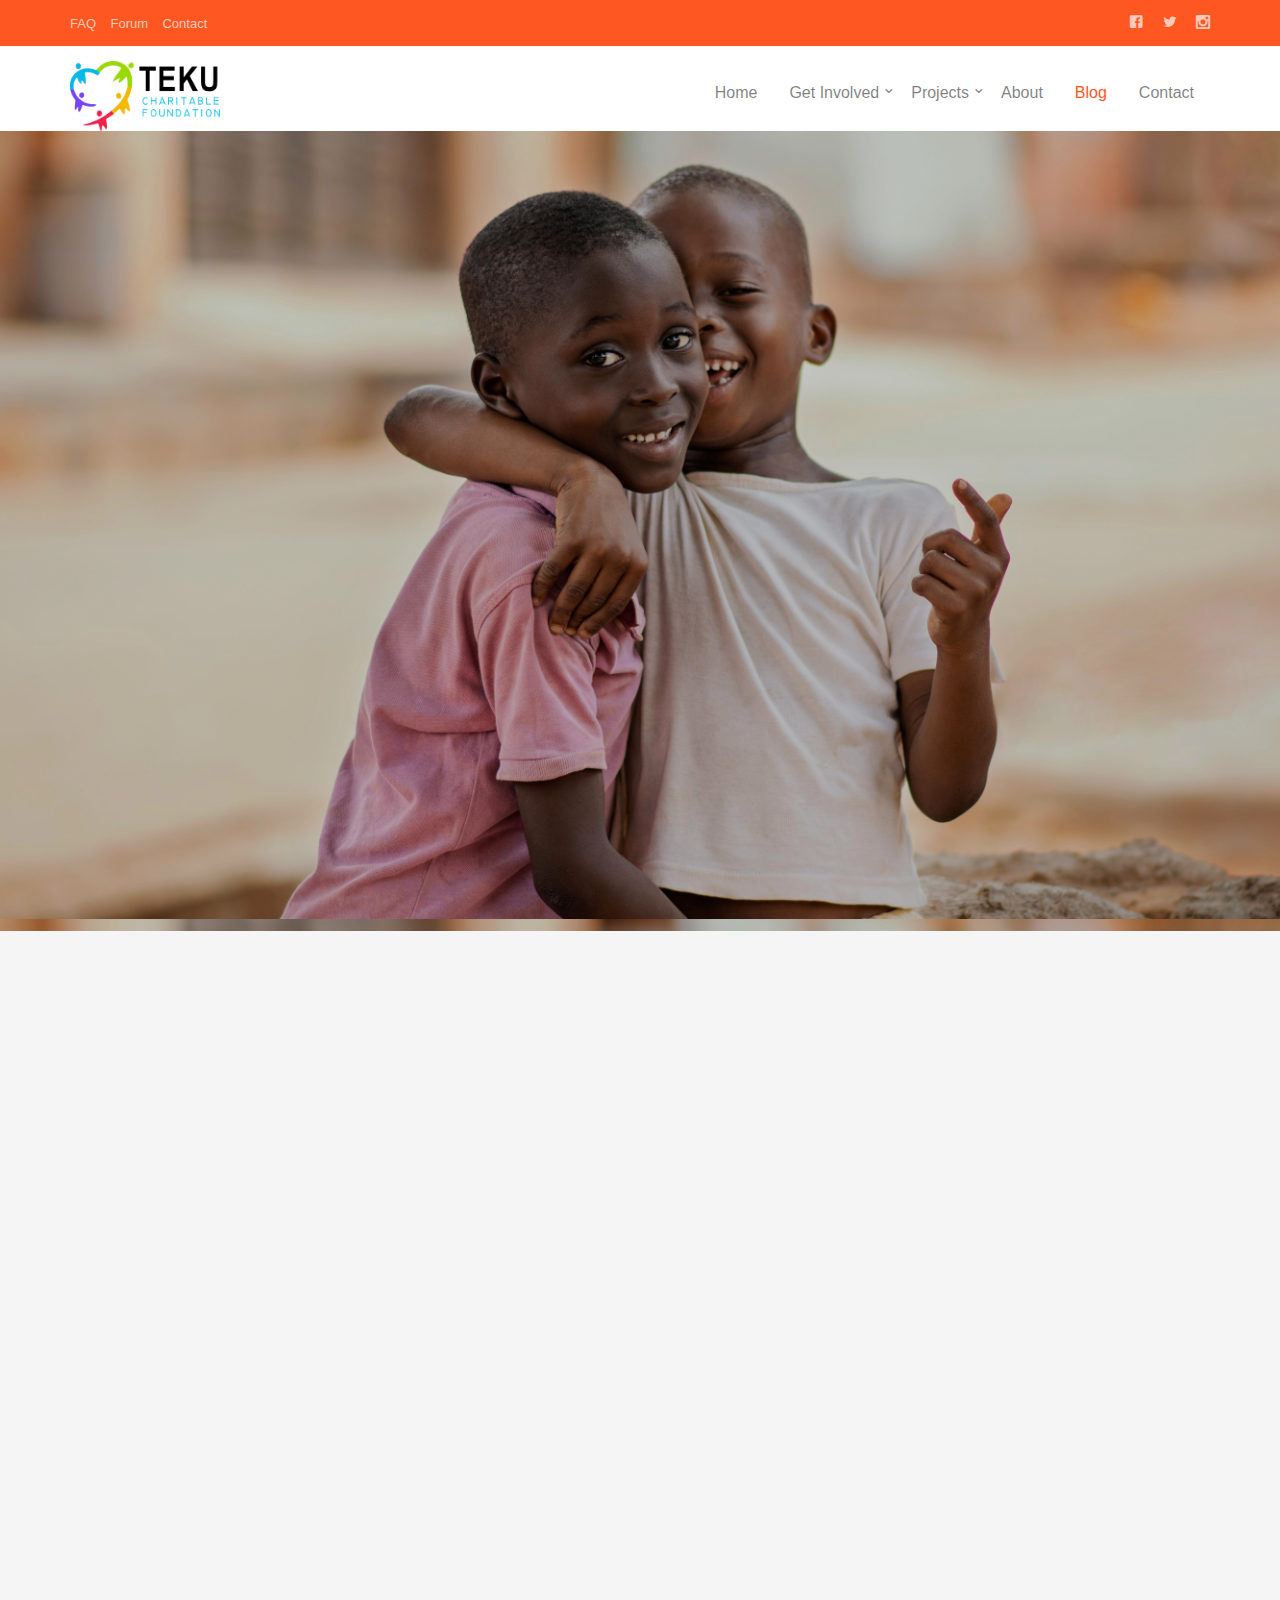
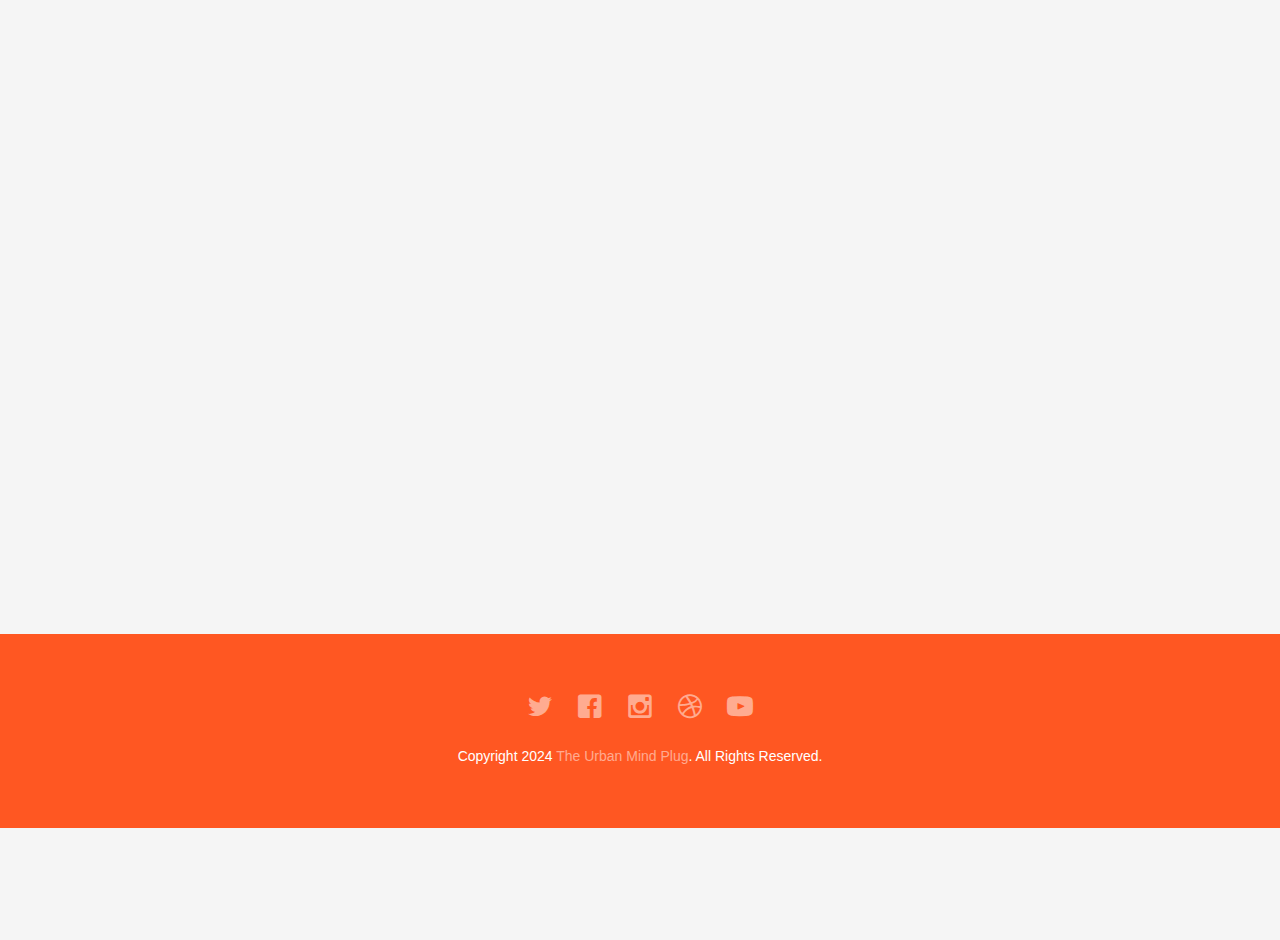
<file: blog.html>
<!DOCTYPE html>
<!--[if lt IE 7]>      <html class="no-js lt-ie9 lt-ie8 lt-ie7"> <![endif]-->
<!--[if IE 7]>         <html class="no-js lt-ie9 lt-ie8"> <![endif]-->
<!--[if IE 8]>         <html class="no-js lt-ie9"> <![endif]-->
<!--[if gt IE 8]><!--> <html class="no-js"> <!--<![endif]-->
	<head>
	<meta charset="utf-8">
	<meta http-equiv="X-UA-Compatible" content="IE=edge">
	<title>Teku Charitable Foundation</title>
	<meta name="viewport" content="width=device-width, initial-scale=1">
	<meta name="description" content="Free HTML5 Template by FREEHTML5.CO" />
	<meta name="keywords" content="free html5, free template, free bootstrap, html5, css3, mobile first, responsive" />
	<meta name="author" content="FREEHTML5.CO" />

  <!-- 
	//////////////////////////////////////////////////////

	FREE HTML5 TEMPLATE 
	DESIGNED & DEVELOPED by FREEHTML5.CO
		
	Website: 		http://freehtml5.co/
	Email: 			info@freehtml5.co
	Twitter: 		http://twitter.com/fh5co
	Facebook: 		https://www.facebook.com/fh5co

	//////////////////////////////////////////////////////
	 -->

  	<!-- Facebook and Twitter integration -->
	<meta property="og:title" content=""/>
	<meta property="og:image" content=""/>
	<meta property="og:url" content=""/>
	<meta property="og:site_name" content=""/>
	<meta property="og:description" content=""/>
	<meta name="twitter:title" content="" />
	<meta name="twitter:image" content="" />
	<meta name="twitter:url" content="" />
	<meta name="twitter:card" content="" />

	<!-- Place favicon.ico and apple-touch-icon.png in the root directory -->
	<link rel="shortcut icon" href="favicon.ico">

	<!-- <link href='https://fonts.googleapis.com/css?family=Open+Sans:400,700,300' rel='stylesheet' type='text/css'> -->
	
	<!-- Animate.css -->
	<link rel="stylesheet" href="css/animate.css">
	<!-- Icomoon Icon Fonts-->
	<link rel="stylesheet" href="css/icomoon.css">
	<!-- Bootstrap  -->
	<link rel="stylesheet" href="css/bootstrap.css">
	<!-- Superfish -->
	<link rel="stylesheet" href="css/superfish.css">

	<link rel="stylesheet" href="css/style.css">


	<!-- Modernizr JS -->
	<script src="js/modernizr-2.6.2.min.js"></script>
	<!-- FOR IE9 below -->
	<!--[if lt IE 9]>
	<script src="js/respond.min.js"></script>
	<![endif]-->

	</head>
	<body>
		<div id="fh5co-wrapper">
		<div id="fh5co-page">
		<div class="header-top">
			<div class="container">
				<div class="row">
					<div class="col-md-6 col-sm-6 text-left fh5co-link">
						<a href="#">FAQ</a>
						<a href="#">Forum</a>
						<a href="#">Contact</a>
					</div>
					<div class="col-md-6 col-sm-6 text-right fh5co-social">
						<a href="#" class="grow"><i class="icon-facebook2"></i></a>
						<a href="#" class="grow"><i class="icon-twitter2"></i></a>
						<a href="#" class="grow"><i class="icon-instagram2"></i></a>
					</div>
				</div>
			</div>
		</div>
		<header id="fh5co-header-section" class="sticky-banner">
			<div class="container">
				<div class="nav-header">
					<a href="#" class="js-fh5co-nav-toggle fh5co-nav-toggle dark"><i></i></a>
					<a href="index.html"></a><img id="fh5co-logo" src="./images/teku.png"></a>
					<!-- START #fh5co-menu-wrap -->
					<nav id="fh5co-menu-wrap" role="navigation">
						<ul class="sf-menu" id="fh5co-primary-menu">
							<li>
								<a href="index.html">Home</a>
							</li>
							<li>
								<a href="#" class="fh5co-sub-ddown">Get Involved</a>
								<ul class="fh5co-sub-menu">
									<li><a href="#">Donate</a></li>
									<li><a href="#">Fundraise</a></li>
									<li><a href="#">Campaign</a></li>
									<li><a href="#">Philantrophy</a></li>
									<li><a href="#">Volunteer</a></li>
								</ul>
							</li>
							<li>
								<a href="#" class="fh5co-sub-ddown">Projects</a>
								 <ul class="fh5co-sub-menu">
								 	<li><a href="#">Water World</a></li>
								 	<li><a href="#">Cloth Giving</a></li>
								 	<li><a href="#">Medical Mission</a></li>
								</ul>
							</li>
							<li><a href="about.html">About</a></li>
							<li class="active"><a href="blog.html">Blog</a></li>
							<li><a href="contact.html">Contact</a></li>
						</ul>
					</nav>
				</div>
			</div>
		</header>
		
		

		<div class="fh5co-hero">
			<div class="fh5co-overlay"></div>
			<div class="fh5co-cover text-center" data-stellar-background-ratio="0.5" style="background-image: url(images/cover_bg_1.jpg);">
				<div class="desc animate-box">
					<h2>Our <strong>Blog &amp; News</strong></h2>
					<!-- <span>HandCrafted by <a href="http://frehtml5.co/" target="_blank" class="fh5co-site-name">FreeHTML5.co</a></span> -->
					<span><a class="btn btn-primary btn-lg" href="#">Donate Now</a></span>
				</div>
			</div>

		</div>
		
		<div id="fh5co-blog-section" class="fh5co-section-gray">
			<div class="container">
				<div class="row">
					<div class="col-md-8 col-md-offset-2 text-center heading-section animate-box">
						<h3>Read. Learn. Share</h3>
						<p>Lorem ipsum dolor sit amet, consectetur adipisicing elit. Velit est facilis maiores, perspiciatis accusamus asperiores sint consequuntur debitis.</p>
					</div>
				</div>
			</div>
			<div class="container">
				<div class="row row-bottom-padded-md">
					<div class="col-lg-4 col-md-4 col-sm-6">
						<div class="fh5co-blog animate-box">
							<a href="#"><img class="img-responsive" src="images/cover_bg_1.jpg" alt=""></a>
							<div class="blog-text">
								<div class="prod-title">
									<h3><a href=""#>Rising Above: Empowering Young Boys to Shun Social Vices</a></h3>
									<span class="posted_by">Dec. 20th</span>
									<span class="comment"><a href="">15<i class="icon-bubble2"></i></a></span>
									<p>Introduction
	
										As young boys navigate the challenges of growing up, they are constantly bombarded with negative influences that can shape their choices and define their future. Social vices like drug abuse, gang violence, and reckless behavior can seem appealing, but they lead to a path of destruction. It's time to empower our young boys to rise above these vices and become the leaders of tomorrow.
										
										The Dangers of Social Vices</p>
									<p><a onclick="javascript:ShowHide('HiddenDiv')">Read more</a></p>
<div class="mid" id="HiddenDiv" style="display: none;">
    <align="right"> 	
	Social vices may seem harmless at first, but they can quickly spiral out of control, leading to addiction, legal troubles, and even death. They can also damage relationships, ruin reputations, and destroy potential.
	
	The Power of Choice
	
	You have the power to choose your path. You can decide to surround yourself with positive influences, pursue your passions, and cultivate healthy habits. You can choose to be a leader, a role model, and a force for good.
	
	Rising Above
	
	So, how can you rise above social vices?
	
	- Seek mentorship from positive role models
	- Engage in sports, hobbies, or creative pursuits
	- Surround yourself with supportive friends and family
	- Focus on education and personal growth
	- Practice self-care and mindfulness
	
	Conclusion
	
	You are the future leaders, innovators, and game-changers. Don't let social vices hold you back. Rise above, make positive choices, and unlock your full potential. Remember, you have the power to shape your destiny and create a brighter tomorrow.
	
	Let's work together to create a generation of young boys who will change the world for the better!</div>
								</div>
							</div> 
						</div>
					</div>
					<div class="col-lg-4 col-md-4 col-sm-6">
						<div class="fh5co-blog animate-box">
							<a href="#"><img class="img-responsive" src="images/cover_bg_1.jpg" alt=""></a>
							<div class="blog-text">
								<div class="prod-title">
									<h3><a href=""#>Raising the Girl Child: Empowering a Brighter Future</a></h3>
									<span class="posted_by">Dec. 20th</span>
									<span class="comment"><a href="">21<i class="icon-bubble2"></i></a></span>
									<p>Introduction
		
										Raising the girl child is a vital aspect of building a more equitable and just society. Girls are the future mothers, leaders, innovators, and change-makers of the world. However, in many parts of the globe, girls still face significant barriers to reaching their full potential. This article explores the importance of raising the girl child and provides practical tips for parents, caregivers,</p>
									<p><a onclick="javascript:ShowHidee('HiddenDivv')">Read more</a></p>
<div class="mid" id="HiddenDivv" style="display: none;">
    <align="right"> and communities to support their growth and empowerment.
		
		The Importance of Raising the Girl Child
		
		1. Breaking Gender Stereotypes: Raising girls to challenge traditional gender roles and stereotypes helps create a more inclusive and diverse world.<br/>
		2. Education and Economic Empowerment: Educated girls are more likely to secure better jobs, earn higher incomes, and contribute to their communities' economic growth.<br/>
		3. Health and Well-being: Girls who receive proper healthcare and nutrition are more likely to lead healthy and productive lives.<br/>
		4. Leadership and Decision-Making: Empowering girls to take on leadership roles helps create a more balanced and representative society.<br/>
		<br/>
		Practical Tips for Raising the Girl Child
		<br/>
		1. Encourage Education: Support girls' education and provide access to quality learning resources.<br/>
		2. Foster Self-Confidence: Help girls develop self-esteem and self-worth through positive reinforcement and encouragement.<br/>
		3. Promote Health and Nutrition: Ensure girls receive proper healthcare, nutrition, and hygiene education.<br/>
		4. Challenge Gender Stereotypes: Engage girls in activities that challenge traditional gender roles and promote diversity.<br/>
		5. Provide Mentorship: Pair girls with positive role models and mentors who can guide and inspire them.<br/>
		6. Create Safe Spaces: Establish safe and supportive environments where girls can express themselves freely.<br/>
		
		Conclusion
		
		Raising the girl child requires a collective effort from parents, caregivers, communities, and societies as a whole. By empowering girls and providing them with the tools and support they need, we can create a brighter, more equitable future for all. Let us work together to break down barriers and unleash the full potential of the girl child.</div>
								</div>
							</div> 
						</div>
					</div>
					<!-- <div class="col-lg-4 col-md-4 col-sm-6">
						<div class="fh5co-blog animate-box">
							<a href="#"><img class="img-responsive" src="images/cover_bg_2.jpg" alt=""></a>
							<div class="blog-text">
								<div class="prod-title">
									<h3><a href=""#>Medical Mission in Southern Kenya</a></h3>
									<span class="posted_by">Sep. 15th</span>
									<span class="comment"><a href="">21<i class="icon-bubble2"></i></a></span>
									<p>Far far away, behind the word mountains, far from the countries Vokalia and Consonantia, there live the blind texts.</p>
									<p><a href="#">Learn More...</a></p>
								</div>
							</div> 
						</div>
					</div>
					<div class="clearfix visible-sm-block"></div>
					<div class="col-lg-4 col-md-4 col-sm-6">
						<div class="fh5co-blog animate-box">
							<a href="#"><img class="img-responsive" src="images/cover_bg_3.jpg" alt=""></a>
							<div class="blog-text">
								<div class="prod-title">
									<h3><a href=""#>Medical Mission in Southern Kenya</a></h3>
									<span class="posted_by">Sep. 15th</span>
									<span class="comment"><a href="">21<i class="icon-bubble2"></i></a></span>
									<p>Far far away, behind the word mountains, far from the countries Vokalia and Consonantia, there live the blind texts.</p>
									<p><a href="#">Learn More...</a></p>
								</div>
							</div> 
						</div>
					</div>
					<div class="clearfix visible-md-block"></div>
					<div class="col-lg-4 col-md-4 col-sm-6">
						<div class="fh5co-blog animate-box">
							<a href="#"><img class="img-responsive" src="images/cover_bg_1.jpg" alt=""></a>
							<div class="blog-text">
								<div class="prod-title">
									<h3><a href=""#>Medical Mission in Southern Kenya</a></h3>
									<span class="posted_by">Sep. 15th</span>
									<span class="comment"><a href="">21<i class="icon-bubble2"></i></a></span>
									<p>Far far away, behind the word mountains, far from the countries Vokalia and Consonantia, there live the blind texts.</p>
									<p><a href="#">Learn More...</a></p>
								</div>
							</div> 
						</div>
					</div>
					<div class="clearfix visible-sm-block"></div>
					<div class="col-lg-4 col-md-4 col-sm-6">
						<div class="fh5co-blog animate-box">
							<a href="#"><img class="img-responsive" src="images/cover_bg_2.jpg" alt=""></a>
							<div class="blog-text">
								<div class="prod-title">
									<h3><a href=""#>Medical Mission in Southern Kenya</a></h3>
									<span class="posted_by">Sep. 15th</span>
									<span class="comment"><a href="">21<i class="icon-bubble2"></i></a></span>
									<p>Far far away, behind the word mountains, far from the countries Vokalia and Consonantia, there live the blind texts.</p>
									<p><a href="#">Learn More...</a></p>
								</div>
							</div> 
						</div>
					</div>
					<div class="col-lg-4 col-md-4 col-sm-6">
						<div class="fh5co-blog animate-box">
							<a href="#"><img class="img-responsive" src="images/cover_bg_3.jpg" alt=""></a>
							<div class="blog-text">
								<div class="prod-title">
									<h3><a href=""#>Medical Mission in Southern Kenya</a></h3>
									<span class="posted_by">Sep. 15th</span>
									<span class="comment"><a href="">21<i class="icon-bubble2"></i></a></span>
									<p>Far far away, behind the word mountains, far from the countries Vokalia and Consonantia, there live the blind texts.</p>
									<p><a href="#">Learn More...</a></p>
								</div>
							</div> 
						</div>
					</div>
					<div class="clearfix visible-sm-block"></div>
					<div class="col-lg-4 col-md-4 col-sm-6">
						<div class="fh5co-blog animate-box">
							<a href="#"><img class="img-responsive" src="images/cover_bg_1.jpg" alt=""></a>
							<div class="blog-text">
								<div class="prod-title">
									<h3><a href=""#>Medical Mission in Southern Kenya</a></h3>
									<span class="posted_by">Sep. 15th</span>
									<span class="comment"><a href="">21<i class="icon-bubble2"></i></a></span>
									<p>Far far away, behind the word mountains, far from the countries Vokalia and Consonantia, there live the blind texts.</p>
									<p><a href="#">Learn More...</a></p>
								</div>
							</div> 
						</div>
					</div>
					<div class="clearfix visible-md-block"></div>
					<div class="col-lg-4 col-md-4 col-sm-6">
						<div class="fh5co-blog animate-box">
							<a href="#"><img class="img-responsive" src="images/cover_bg_2.jpg" alt=""></a>
							<div class="blog-text">
								<div class="prod-title">
									<h3><a href=""#>Medical Mission in Southern Kenya</a></h3>
									<span class="posted_by">Sep. 15th</span>
									<span class="comment"><a href="">21<i class="icon-bubble2"></i></a></span>
									<p>Far far away, behind the word mountains, far from the countries Vokalia and Consonantia, there live the blind texts.</p>
									<p><a href="#">Learn More...</a></p>
								</div>
							</div> 
						</div>
					</div>
					<div class="clearfix visible-sm-block"></div>
					<div class="col-lg-4 col-md-4 col-sm-6">
						<div class="fh5co-blog animate-box">
							<a href="#"><img class="img-responsive" src="images/cover_bg_3.jpg" alt=""></a>
							<div class="blog-text">
								<div class="prod-title">
									<h3><a href=""#>Medical Mission in Southern Kenya</a></h3>
									<span class="posted_by">Sep. 15th</span>
									<span class="comment"><a href="">21<i class="icon-bubble2"></i></a></span>
									<p>Far far away, behind the word mountains, far from the countries Vokalia and Consonantia, there live the blind texts.</p>
									<p><a href="#">Learn More...</a></p>
								</div>
							</div> 
						</div>
					</div>
				</div> -->

				<div class="row">
					<div class="col-md-4 col-md-offset-4 text-center animate-box">
						<a href="#" class="btn btn-primary btn-lg">Our Blog</a>
					</div>
				</div>

			</div>
		</div>
		<!-- fh5co-blog-section -->

		
		<footer>
			<div id="footer">
				<div class="container">
					<div class="row">
						<div class="col-md-6 col-md-offset-3 text-center">
							<p class="fh5co-social-icons">
								<a href="#"><i class="icon-twitter2"></i></a>
								<a href="#"><i class="icon-facebook2"></i></a>
								<a href="#"><i class="icon-instagram"></i></a>
								<a href="#"><i class="icon-dribbble2"></i></a>
								<a href="#"><i class="icon-youtube"></i></a>
							</p>
							<p>Copyright 2024 <a href="#">The Urban Mind Plug</a>. All Rights Reserved. </p>
						</div>
					</div>
				</div>
			</div>
		</footer>
	

	</div>
	<!-- END fh5co-page -->

	</div>
	<!-- END fh5co-wrapper -->

	<!-- jQuery -->


	<script src="js/jquery.min.js"></script>
	<!-- jQuery Easing -->
	<script src="js/jquery.easing.1.3.js"></script>
	<!-- Bootstrap -->
	<script src="js/bootstrap.min.js"></script>
	<!-- Waypoints -->
	<script src="js/jquery.waypoints.min.js"></script>
	<script src="js/sticky.js"></script>

	<!-- Stellar -->
	<script src="js/jquery.stellar.min.js"></script>
	<!-- Superfish -->
	<script src="js/hoverIntent.js"></script>
	<script src="js/superfish.js"></script>
	<script type="text/javascript">// <![CDATA[
		function ShowHide(divId)
		{
			if(document.getElementById(divId).style.display == 'none')
			{
				document.getElementById(divId).style.display='block';
			}
			else
			{
				document.getElementById(divId).style.display = 'none';
			}
		}
		// ]]></script>
	<script type="text/javascript">// <![CDATA[
		function ShowHidee(divId)
		{
			if(document.getElementById(divId).style.display == 'none')
			{
				document.getElementById(divId).style.display='block';
			}
			else
			{
				document.getElementById(divId).style.display = 'none';
			}
		}
		// ]]></script>
	
	<!-- Main JS -->
	<script src="js/main.js"></script>

	</body>
</html>
</file>
<file: css/icomoon.css>
@font-face {
    font-family: 'icomoon';
    src:    url('fonts/icomoon.eot?1oniuf');
    src:    url('fonts/icomoon.eot?1oniuf#iefix') format('embedded-opentype'),
        url('fonts/icomoon.ttf?1oniuf') format('truetype'),
        url('fonts/icomoon.woff?1oniuf') format('woff'),
        url('fonts/icomoon.svg?1oniuf#icomoon') format('svg');
    font-weight: normal;
    font-style: normal;
}

[class^="icon-"], [class*=" icon-"] {
    /* use !important to prevent issues with browser extensions that change fonts */
    font-family: 'icomoon' !important;
    speak: none;
    font-style: normal;
    font-weight: normal;
    font-variant: normal;
    text-transform: none;
    line-height: 1;

    /* Better Font Rendering =========== */
    -webkit-font-smoothing: antialiased;
    -moz-osx-font-smoothing: grayscale;
}

.icon-mobile:before {
    content: "\e000";
}
.icon-laptop:before {
    content: "\e001";
}
.icon-desktop:before {
    content: "\e002";
}
.icon-tablet:before {
    content: "\e003";
}
.icon-phone:before {
    content: "\e004";
}
.icon-document:before {
    content: "\e005";
}
.icon-documents:before {
    content: "\e006";
}
.icon-search:before {
    content: "\e007";
}
.icon-clipboard:before {
    content: "\e008";
}
.icon-newspaper:before {
    content: "\e009";
}
.icon-notebook:before {
    content: "\e00a";
}
.icon-book-open:before {
    content: "\e00b";
}
.icon-browser:before {
    content: "\e00c";
}
.icon-calendar:before {
    content: "\e00d";
}
.icon-presentation:before {
    content: "\e00e";
}
.icon-picture:before {
    content: "\e00f";
}
.icon-pictures:before {
    content: "\e010";
}
.icon-video:before {
    content: "\e011";
}
.icon-camera:before {
    content: "\e012";
}
.icon-printer:before {
    content: "\e013";
}
.icon-toolbox:before {
    content: "\e014";
}
.icon-briefcase:before {
    content: "\e015";
}
.icon-wallet:before {
    content: "\e016";
}
.icon-gift:before {
    content: "\e017";
}
.icon-bargraph:before {
    content: "\e018";
}
.icon-grid:before {
    content: "\e019";
}
.icon-expand:before {
    content: "\e01a";
}
.icon-focus:before {
    content: "\e01b";
}
.icon-edit:before {
    content: "\e01c";
}
.icon-adjustments:before {
    content: "\e01d";
}
.icon-ribbon:before {
    content: "\e01e";
}
.icon-hourglass:before {
    content: "\e01f";
}
.icon-lock:before {
    content: "\e020";
}
.icon-megaphone:before {
    content: "\e021";
}
.icon-shield:before {
    content: "\e022";
}
.icon-trophy:before {
    content: "\e023";
}
.icon-flag:before {
    content: "\e024";
}
.icon-map:before {
    content: "\e025";
}
.icon-puzzle:before {
    content: "\e026";
}
.icon-basket:before {
    content: "\e027";
}
.icon-envelope:before {
    content: "\e028";
}
.icon-streetsign:before {
    content: "\e029";
}
.icon-telescope:before {
    content: "\e02a";
}
.icon-gears:before {
    content: "\e02b";
}
.icon-key:before {
    content: "\e02c";
}
.icon-paperclip:before {
    content: "\e02d";
}
.icon-attachment:before {
    content: "\e02e";
}
.icon-pricetags:before {
    content: "\e02f";
}
.icon-lightbulb:before {
    content: "\e030";
}
.icon-layers:before {
    content: "\e031";
}
.icon-pencil:before {
    content: "\e032";
}
.icon-tools:before {
    content: "\e033";
}
.icon-tools-2:before {
    content: "\e034";
}
.icon-scissors:before {
    content: "\e035";
}
.icon-paintbrush:before {
    content: "\e036";
}
.icon-magnifying-glass:before {
    content: "\e037";
}
.icon-circle-compass:before {
    content: "\e038";
}
.icon-linegraph:before {
    content: "\e039";
}
.icon-mic:before {
    content: "\e03a";
}
.icon-strategy:before {
    content: "\e03b";
}
.icon-beaker:before {
    content: "\e03c";
}
.icon-caution:before {
    content: "\e03d";
}
.icon-recycle:before {
    content: "\e03e";
}
.icon-anchor:before {
    content: "\e03f";
}
.icon-profile-male:before {
    content: "\e040";
}
.icon-profile-female:before {
    content: "\e041";
}
.icon-bike:before {
    content: "\e042";
}
.icon-wine:before {
    content: "\e043";
}
.icon-hotairballoon:before {
    content: "\e044";
}
.icon-globe:before {
    content: "\e045";
}
.icon-genius:before {
    content: "\e046";
}
.icon-map-pin:before {
    content: "\e047";
}
.icon-dial:before {
    content: "\e048";
}
.icon-chat:before {
    content: "\e049";
}
.icon-heart:before {
    content: "\e04a";
}
.icon-cloud:before {
    content: "\e04b";
}
.icon-upload:before {
    content: "\e04c";
}
.icon-download:before {
    content: "\e04d";
}
.icon-target:before {
    content: "\e04e";
}
.icon-hazardous:before {
    content: "\e04f";
}
.icon-piechart:before {
    content: "\e050";
}
.icon-speedometer:before {
    content: "\e051";
}
.icon-global:before {
    content: "\e052";
}
.icon-compass:before {
    content: "\e053";
}
.icon-lifesaver:before {
    content: "\e054";
}
.icon-clock:before {
    content: "\e055";
}
.icon-aperture:before {
    content: "\e056";
}
.icon-quote:before {
    content: "\e057";
}
.icon-scope:before {
    content: "\e058";
}
.icon-alarmclock:before {
    content: "\e059";
}
.icon-refresh:before {
    content: "\e05a";
}
.icon-happy:before {
    content: "\e05b";
}
.icon-sad:before {
    content: "\e05c";
}
.icon-facebook:before {
    content: "\e05d";
}
.icon-twitter:before {
    content: "\e05e";
}
.icon-googleplus:before {
    content: "\e05f";
}
.icon-rss:before {
    content: "\e060";
}
.icon-tumblr:before {
    content: "\e061";
}
.icon-linkedin:before {
    content: "\e062";
}
.icon-dribbble:before {
    content: "\e063";
}
.icon-box2:before {
    content: "\ea82";
}
.icon-write:before {
    content: "\ea83";
}
.icon-clock2:before {
    content: "\ea84";
}
.icon-reply2:before {
    content: "\ea85";
}
.icon-reply-all2:before {
    content: "\ea86";
}
.icon-forward2:before {
    content: "\ea87";
}
.icon-flag2:before {
    content: "\ea88";
}
.icon-search2:before {
    content: "\ea89";
}
.icon-trash2:before {
    content: "\ea8a";
}
.icon-envelope2:before {
    content: "\ea8b";
}
.icon-bubble:before {
    content: "\ea8c";
}
.icon-bubbles:before {
    content: "\ea8d";
}
.icon-user2:before {
    content: "\ea8e";
}
.icon-users2:before {
    content: "\ea8f";
}
.icon-cloud2:before {
    content: "\ea90";
}
.icon-download2:before {
    content: "\ea91";
}
.icon-upload2:before {
    content: "\ea92";
}
.icon-rain:before {
    content: "\ea93";
}
.icon-sun:before {
    content: "\ea94";
}
.icon-moon2:before {
    content: "\ea95";
}
.icon-bell2:before {
    content: "\ea96";
}
.icon-folder2:before {
    content: "\ea97";
}
.icon-pin2:before {
    content: "\ea98";
}
.icon-sound2:before {
    content: "\ea99";
}
.icon-microphone:before {
    content: "\ea9a";
}
.icon-camera2:before {
    content: "\ea9b";
}
.icon-image2:before {
    content: "\ea9c";
}
.icon-cog2:before {
    content: "\ea9d";
}
.icon-calendar2:before {
    content: "\ea9e";
}
.icon-book2:before {
    content: "\ea9f";
}
.icon-map-marker:before {
    content: "\eaa0";
}
.icon-store:before {
    content: "\eaa1";
}
.icon-support:before {
    content: "\eaa2";
}
.icon-tag2:before {
    content: "\eaa3";
}
.icon-heart2:before {
    content: "\eaa4";
}
.icon-video-camera:before {
    content: "\eaa5";
}
.icon-trophy2:before {
    content: "\eaa6";
}
.icon-cart:before {
    content: "\eaa7";
}
.icon-eye2:before {
    content: "\eaa8";
}
.icon-cancel:before {
    content: "\eaa9";
}
.icon-chart:before {
    content: "\eaaa";
}
.icon-target2:before {
    content: "\eaab";
}
.icon-printer2:before {
    content: "\eaac";
}
.icon-location2:before {
    content: "\eaad";
}
.icon-bookmark2:before {
    content: "\eaae";
}
.icon-monitor:before {
    content: "\eaaf";
}
.icon-cross2:before {
    content: "\eab0";
}
.icon-plus2:before {
    content: "\eab1";
}
.icon-left:before {
    content: "\eab2";
}
.icon-up:before {
    content: "\eab3";
}
.icon-browser2:before {
    content: "\eab4";
}
.icon-windows:before {
    content: "\eab5";
}
.icon-switch2:before {
    content: "\eab6";
}
.icon-dashboard:before {
    content: "\eab7";
}
.icon-play:before {
    content: "\eab8";
}
.icon-fast-forward:before {
    content: "\eab9";
}
.icon-next:before {
    content: "\eaba";
}
.icon-refresh2:before {
    content: "\eabb";
}
.icon-film:before {
    content: "\eabc";
}
.icon-home2:before {
    content: "\eabd";
}
.icon-add-to-list:before {
    content: "\e901";
}
.icon-classic-computer:before {
    content: "\e902";
}
.icon-controller-fast-backward:before {
    content: "\e903";
}
.icon-creative-commons-attribution:before {
    content: "\e904";
}
.icon-creative-commons-noderivs:before {
    content: "\e905";
}
.icon-creative-commons-noncommercial-eu:before {
    content: "\e906";
}
.icon-creative-commons-noncommercial-us:before {
    content: "\e907";
}
.icon-creative-commons-public-domain:before {
    content: "\e908";
}
.icon-creative-commons-remix:before {
    content: "\e909";
}
.icon-creative-commons-share:before {
    content: "\e90a";
}
.icon-creative-commons-sharealike:before {
    content: "\e90b";
}
.icon-creative-commons:before {
    content: "\e90c";
}
.icon-document-landscape:before {
    content: "\e90d";
}
.icon-remove-user:before {
    content: "\e90e";
}
.icon-warning:before {
    content: "\e90f";
}
.icon-arrow-bold-down:before {
    content: "\e910";
}
.icon-arrow-bold-left:before {
    content: "\e911";
}
.icon-arrow-bold-right:before {
    content: "\e912";
}
.icon-arrow-bold-up:before {
    content: "\e913";
}
.icon-arrow-down:before {
    content: "\e914";
}
.icon-arrow-left:before {
    content: "\e915";
}
.icon-arrow-long-down:before {
    content: "\e916";
}
.icon-arrow-long-left:before {
    content: "\e917";
}
.icon-arrow-long-right:before {
    content: "\e918";
}
.icon-arrow-long-up:before {
    content: "\e919";
}
.icon-arrow-right:before {
    content: "\e91a";
}
.icon-arrow-up:before {
    content: "\e91b";
}
.icon-arrow-with-circle-down:before {
    content: "\e91c";
}
.icon-arrow-with-circle-left:before {
    content: "\e91d";
}
.icon-arrow-with-circle-right:before {
    content: "\e91e";
}
.icon-arrow-with-circle-up:before {
    content: "\e91f";
}
.icon-bookmark:before {
    content: "\e920";
}
.icon-bookmarks:before {
    content: "\e921";
}
.icon-chevron-down:before {
    content: "\e922";
}
.icon-chevron-left:before {
    content: "\e923";
}
.icon-chevron-right:before {
    content: "\e924";
}
.icon-chevron-small-down:before {
    content: "\e925";
}
.icon-chevron-small-left:before {
    content: "\e926";
}
.icon-chevron-small-right:before {
    content: "\e927";
}
.icon-chevron-small-up:before {
    content: "\e928";
}
.icon-chevron-thin-down:before {
    content: "\e929";
}
.icon-chevron-thin-left:before {
    content: "\e92a";
}
.icon-chevron-thin-right:before {
    content: "\e92b";
}
.icon-chevron-thin-up:before {
    content: "\e92c";
}
.icon-chevron-up:before {
    content: "\e92d";
}
.icon-chevron-with-circle-down:before {
    content: "\e92e";
}
.icon-chevron-with-circle-left:before {
    content: "\e92f";
}
.icon-chevron-with-circle-right:before {
    content: "\e930";
}
.icon-chevron-with-circle-up:before {
    content: "\e931";
}
.icon-cloud3:before {
    content: "\e932";
}
.icon-controller-fast-forward:before {
    content: "\e933";
}
.icon-controller-jump-to-start:before {
    content: "\e934";
}
.icon-controller-next:before {
    content: "\e935";
}
.icon-controller-paus:before {
    content: "\e936";
}
.icon-controller-play:before {
    content: "\e937";
}
.icon-controller-record:before {
    content: "\e938";
}
.icon-controller-stop:before {
    content: "\e939";
}
.icon-controller-volume:before {
    content: "\e93a";
}
.icon-dot-single:before {
    content: "\e93b";
}
.icon-dots-three-horizontal:before {
    content: "\e93c";
}
.icon-dots-three-vertical:before {
    content: "\e93d";
}
.icon-dots-two-horizontal:before {
    content: "\e93e";
}
.icon-dots-two-vertical:before {
    content: "\e93f";
}
.icon-download3:before {
    content: "\e940";
}
.icon-emoji-flirt:before {
    content: "\e941";
}
.icon-flow-branch:before {
    content: "\e942";
}
.icon-flow-cascade:before {
    content: "\e943";
}
.icon-flow-line:before {
    content: "\e944";
}
.icon-flow-parallel:before {
    content: "\e945";
}
.icon-flow-tree:before {
    content: "\e946";
}
.icon-install:before {
    content: "\e947";
}
.icon-layers2:before {
    content: "\e948";
}
.icon-open-book:before {
    content: "\e949";
}
.icon-resize-100:before {
    content: "\e94a";
}
.icon-resize-full-screen:before {
    content: "\e94b";
}
.icon-save:before {
    content: "\e94c";
}
.icon-select-arrows:before {
    content: "\e94d";
}
.icon-sound-mute:before {
    content: "\e94e";
}
.icon-sound:before {
    content: "\e94f";
}
.icon-trash:before {
    content: "\e950";
}
.icon-triangle-down:before {
    content: "\e951";
}
.icon-triangle-left:before {
    content: "\e952";
}
.icon-triangle-right:before {
    content: "\e953";
}
.icon-triangle-up:before {
    content: "\e954";
}
.icon-uninstall:before {
    content: "\e955";
}
.icon-upload-to-cloud:before {
    content: "\e956";
}
.icon-upload3:before {
    content: "\e957";
}
.icon-add-user:before {
    content: "\e958";
}
.icon-address:before {
    content: "\e959";
}
.icon-adjust:before {
    content: "\e95a";
}
.icon-air:before {
    content: "\e95b";
}
.icon-aircraft-landing:before {
    content: "\e95c";
}
.icon-aircraft-take-off:before {
    content: "\e95d";
}
.icon-aircraft:before {
    content: "\e95e";
}
.icon-align-bottom:before {
    content: "\e95f";
}
.icon-align-horizontal-middle:before {
    content: "\e960";
}
.icon-align-left:before {
    content: "\e961";
}
.icon-align-right:before {
    content: "\e962";
}
.icon-align-top:before {
    content: "\e963";
}
.icon-align-vertical-middle:before {
    content: "\e964";
}
.icon-archive:before {
    content: "\e965";
}
.icon-area-graph:before {
    content: "\e966";
}
.icon-attachment2:before {
    content: "\e967";
}
.icon-awareness-ribbon:before {
    content: "\e968";
}
.icon-back-in-time:before {
    content: "\e969";
}
.icon-back:before {
    content: "\e96a";
}
.icon-bar-graph:before {
    content: "\e96b";
}
.icon-battery:before {
    content: "\e96c";
}
.icon-beamed-note:before {
    content: "\e96d";
}
.icon-bell:before {
    content: "\e96e";
}
.icon-blackboard:before {
    content: "\e96f";
}
.icon-block:before {
    content: "\e970";
}
.icon-book:before {
    content: "\e971";
}
.icon-bowl:before {
    content: "\e972";
}
.icon-box:before {
    content: "\e973";
}
.icon-briefcase2:before {
    content: "\e974";
}
.icon-browser3:before {
    content: "\e975";
}
.icon-brush:before {
    content: "\e976";
}
.icon-bucket:before {
    content: "\e977";
}
.icon-cake:before {
    content: "\e978";
}
.icon-calculator:before {
    content: "\e979";
}
.icon-calendar3:before {
    content: "\e97a";
}
.icon-camera3:before {
    content: "\e97b";
}
.icon-ccw:before {
    content: "\e97c";
}
.icon-chat2:before {
    content: "\e97d";
}
.icon-check:before {
    content: "\e97e";
}
.icon-circle-with-cross:before {
    content: "\e97f";
}
.icon-circle-with-minus:before {
    content: "\e980";
}
.icon-circle-with-plus:before {
    content: "\e981";
}
.icon-circle:before {
    content: "\e982";
}
.icon-circular-graph:before {
    content: "\e983";
}
.icon-clapperboard:before {
    content: "\e984";
}
.icon-clipboard2:before {
    content: "\e985";
}
.icon-clock3:before {
    content: "\e986";
}
.icon-code:before {
    content: "\e987";
}
.icon-cog:before {
    content: "\e988";
}
.icon-colours:before {
    content: "\e989";
}
.icon-compass2:before {
    content: "\e98a";
}
.icon-copy:before {
    content: "\e98b";
}
.icon-credit-card:before {
    content: "\e98c";
}
.icon-credit:before {
    content: "\e98d";
}
.icon-cross:before {
    content: "\e98e";
}
.icon-cup:before {
    content: "\e98f";
}
.icon-cw:before {
    content: "\e990";
}
.icon-cycle:before {
    content: "\e991";
}
.icon-database:before {
    content: "\e992";
}
.icon-dial-pad:before {
    content: "\e993";
}
.icon-direction:before {
    content: "\e994";
}
.icon-document2:before {
    content: "\e995";
}
.icon-documents2:before {
    content: "\e996";
}
.icon-drink:before {
    content: "\e997";
}
.icon-drive:before {
    content: "\e998";
}
.icon-drop:before {
    content: "\e999";
}
.icon-edit2:before {
    content: "\e99a";
}
.icon-email:before {
    content: "\e99b";
}
.icon-emoji-happy:before {
    content: "\e99c";
}
.icon-emoji-neutral:before {
    content: "\e99d";
}
.icon-emoji-sad:before {
    content: "\e99e";
}
.icon-erase:before {
    content: "\e99f";
}
.icon-eraser:before {
    content: "\e9a0";
}
.icon-export:before {
    content: "\e9a1";
}
.icon-eye:before {
    content: "\e9a2";
}
.icon-feather:before {
    content: "\e9a3";
}
.icon-flag3:before {
    content: "\e9a4";
}
.icon-flash:before {
    content: "\e9a5";
}
.icon-flashlight:before {
    content: "\e9a6";
}
.icon-flat-brush:before {
    content: "\e9a7";
}
.icon-folder-images:before {
    content: "\e9a8";
}
.icon-folder-music:before {
    content: "\e9a9";
}
.icon-folder-video:before {
    content: "\e9aa";
}
.icon-folder:before {
    content: "\e9ab";
}
.icon-forward:before {
    content: "\e9ac";
}
.icon-funnel:before {
    content: "\e9ad";
}
.icon-game-controller:before {
    content: "\e9ae";
}
.icon-gauge:before {
    content: "\e9af";
}
.icon-globe2:before {
    content: "\e9b0";
}
.icon-graduation-cap:before {
    content: "\e9b1";
}
.icon-grid2:before {
    content: "\e9b2";
}
.icon-hair-cross:before {
    content: "\e9b3";
}
.icon-hand:before {
    content: "\e9b4";
}
.icon-heart-outlined:before {
    content: "\e9b5";
}
.icon-heart3:before {
    content: "\e9b6";
}
.icon-help-with-circle:before {
    content: "\e9b7";
}
.icon-help:before {
    content: "\e9b8";
}
.icon-home:before {
    content: "\e9b9";
}
.icon-hour-glass:before {
    content: "\e9ba";
}
.icon-image-inverted:before {
    content: "\e9bb";
}
.icon-image:before {
    content: "\e9bc";
}
.icon-images:before {
    content: "\e9bd";
}
.icon-inbox:before {
    content: "\e9be";
}
.icon-infinity:before {
    content: "\e9bf";
}
.icon-info-with-circle:before {
    content: "\e9c0";
}
.icon-info:before {
    content: "\e9c1";
}
.icon-key2:before {
    content: "\e9c2";
}
.icon-keyboard:before {
    content: "\e9c3";
}
.icon-lab-flask:before {
    content: "\e9c4";
}
.icon-landline:before {
    content: "\e9c5";
}
.icon-language:before {
    content: "\e9c6";
}
.icon-laptop2:before {
    content: "\e9c7";
}
.icon-leaf:before {
    content: "\e9c8";
}
.icon-level-down:before {
    content: "\e9c9";
}
.icon-level-up:before {
    content: "\e9ca";
}
.icon-lifebuoy:before {
    content: "\e9cb";
}
.icon-light-bulb:before {
    content: "\e9cc";
}
.icon-light-down:before {
    content: "\e9cd";
}
.icon-light-up:before {
    content: "\e9ce";
}
.icon-line-graph:before {
    content: "\e9cf";
}
.icon-link:before {
    content: "\e9d0";
}
.icon-list:before {
    content: "\e9d1";
}
.icon-location-pin:before {
    content: "\e9d2";
}
.icon-location:before {
    content: "\e9d3";
}
.icon-lock-open:before {
    content: "\e9d4";
}
.icon-lock2:before {
    content: "\e9d5";
}
.icon-log-out:before {
    content: "\e9d6";
}
.icon-login:before {
    content: "\e9d7";
}
.icon-loop:before {
    content: "\e9d8";
}
.icon-magnet:before {
    content: "\e9d9";
}
.icon-magnifying-glass2:before {
    content: "\e9da";
}
.icon-mail:before {
    content: "\e9db";
}
.icon-man:before {
    content: "\e9dc";
}
.icon-map2:before {
    content: "\e9dd";
}
.icon-mask:before {
    content: "\e9de";
}
.icon-medal:before {
    content: "\e9df";
}
.icon-megaphone2:before {
    content: "\e9e0";
}
.icon-menu:before {
    content: "\e9e1";
}
.icon-message:before {
    content: "\e9e2";
}
.icon-mic2:before {
    content: "\e9e3";
}
.icon-minus:before {
    content: "\e9e4";
}
.icon-mobile2:before {
    content: "\e9e5";
}
.icon-modern-mic:before {
    content: "\e9e6";
}
.icon-moon:before {
    content: "\e9e7";
}
.icon-mouse:before {
    content: "\e9e8";
}
.icon-music:before {
    content: "\e9e9";
}
.icon-network:before {
    content: "\e9ea";
}
.icon-new-message:before {
    content: "\e9eb";
}
.icon-new:before {
    content: "\e9ec";
}
.icon-news:before {
    content: "\e9ed";
}
.icon-note:before {
    content: "\e9ee";
}
.icon-notification:before {
    content: "\e9ef";
}
.icon-old-mobile:before {
    content: "\e9f0";
}
.icon-old-phone:before {
    content: "\e9f1";
}
.icon-palette:before {
    content: "\e9f2";
}
.icon-paper-plane:before {
    content: "\e9f3";
}
.icon-pencil2:before {
    content: "\e9f4";
}
.icon-phone2:before {
    content: "\e9f5";
}
.icon-pie-chart:before {
    content: "\e9f6";
}
.icon-pin:before {
    content: "\e9f7";
}
.icon-plus:before {
    content: "\e9f8";
}
.icon-popup:before {
    content: "\e9f9";
}
.icon-power-plug:before {
    content: "\e9fa";
}
.icon-price-ribbon:before {
    content: "\e9fb";
}
.icon-price-tag:before {
    content: "\e9fc";
}
.icon-print:before {
    content: "\e9fd";
}
.icon-progress-empty:before {
    content: "\e9fe";
}
.icon-progress-full:before {
    content: "\e9ff";
}
.icon-progress-one:before {
    content: "\ea00";
}
.icon-progress-two:before {
    content: "\ea01";
}
.icon-publish:before {
    content: "\ea02";
}
.icon-quote2:before {
    content: "\ea03";
}
.icon-radio:before {
    content: "\ea04";
}
.icon-reply-all:before {
    content: "\ea05";
}
.icon-reply:before {
    content: "\ea06";
}
.icon-retweet:before {
    content: "\ea07";
}
.icon-rocket:before {
    content: "\ea08";
}
.icon-round-brush:before {
    content: "\ea09";
}
.icon-rss2:before {
    content: "\ea0a";
}
.icon-ruler:before {
    content: "\ea0b";
}
.icon-scissors2:before {
    content: "\ea0c";
}
.icon-share-alternitive:before {
    content: "\ea0d";
}
.icon-share:before {
    content: "\ea0e";
}
.icon-shareable:before {
    content: "\ea0f";
}
.icon-shield2:before {
    content: "\ea10";
}
.icon-shop:before {
    content: "\ea11";
}
.icon-shopping-bag:before {
    content: "\ea12";
}
.icon-shopping-basket:before {
    content: "\ea13";
}
.icon-shopping-cart:before {
    content: "\ea14";
}
.icon-shuffle:before {
    content: "\ea15";
}
.icon-signal:before {
    content: "\ea16";
}
.icon-sound-mix:before {
    content: "\ea17";
}
.icon-sports-club:before {
    content: "\ea18";
}
.icon-spreadsheet:before {
    content: "\ea19";
}
.icon-squared-cross:before {
    content: "\ea1a";
}
.icon-squared-minus:before {
    content: "\ea1b";
}
.icon-squared-plus:before {
    content: "\ea1c";
}
.icon-star-outlined:before {
    content: "\ea1d";
}
.icon-star:before {
    content: "\ea1e";
}
.icon-stopwatch:before {
    content: "\ea1f";
}
.icon-suitcase:before {
    content: "\ea20";
}
.icon-swap:before {
    content: "\ea21";
}
.icon-sweden:before {
    content: "\ea22";
}
.icon-switch:before {
    content: "\ea23";
}
.icon-tablet2:before {
    content: "\ea24";
}
.icon-tag:before {
    content: "\ea25";
}
.icon-text-document-inverted:before {
    content: "\ea26";
}
.icon-text-document:before {
    content: "\ea27";
}
.icon-text:before {
    content: "\ea28";
}
.icon-thermometer:before {
    content: "\ea29";
}
.icon-thumbs-down:before {
    content: "\ea2a";
}
.icon-thumbs-up:before {
    content: "\ea2b";
}
.icon-thunder-cloud:before {
    content: "\ea2c";
}
.icon-ticket:before {
    content: "\ea2d";
}
.icon-time-slot:before {
    content: "\ea2e";
}
.icon-tools2:before {
    content: "\ea2f";
}
.icon-traffic-cone:before {
    content: "\ea30";
}
.icon-tree:before {
    content: "\ea31";
}
.icon-trophy3:before {
    content: "\ea32";
}
.icon-tv:before {
    content: "\ea33";
}
.icon-typing:before {
    content: "\ea34";
}
.icon-unread:before {
    content: "\ea35";
}
.icon-untag:before {
    content: "\ea36";
}
.icon-user:before {
    content: "\ea37";
}
.icon-users:before {
    content: "\ea38";
}
.icon-v-card:before {
    content: "\ea39";
}
.icon-video2:before {
    content: "\ea3a";
}
.icon-vinyl:before {
    content: "\ea3b";
}
.icon-voicemail:before {
    content: "\ea3c";
}
.icon-wallet2:before {
    content: "\ea3d";
}
.icon-water:before {
    content: "\ea3e";
}
.icon-500px-with-circle:before {
    content: "\ea3f";
}
.icon-500px:before {
    content: "\ea40";
}
.icon-basecamp:before {
    content: "\ea41";
}
.icon-behance:before {
    content: "\ea42";
}
.icon-creative-cloud:before {
    content: "\ea43";
}
.icon-dropbox:before {
    content: "\ea44";
}
.icon-evernote:before {
    content: "\ea45";
}
.icon-flattr:before {
    content: "\ea46";
}
.icon-foursquare:before {
    content: "\ea47";
}
.icon-google-drive:before {
    content: "\ea48";
}
.icon-google-hangouts:before {
    content: "\ea49";
}
.icon-grooveshark:before {
    content: "\ea4a";
}
.icon-icloud:before {
    content: "\ea4b";
}
.icon-mixi:before {
    content: "\ea4c";
}
.icon-onedrive:before {
    content: "\ea4d";
}
.icon-paypal:before {
    content: "\ea4e";
}
.icon-picasa:before {
    content: "\ea4f";
}
.icon-qq:before {
    content: "\ea50";
}
.icon-rdio-with-circle:before {
    content: "\ea51";
}
.icon-renren:before {
    content: "\ea52";
}
.icon-scribd:before {
    content: "\ea53";
}
.icon-sina-weibo:before {
    content: "\ea54";
}
.icon-skype-with-circle:before {
    content: "\ea55";
}
.icon-skype:before {
    content: "\ea56";
}
.icon-slideshare:before {
    content: "\ea57";
}
.icon-smashing:before {
    content: "\ea58";
}
.icon-soundcloud:before {
    content: "\ea59";
}
.icon-spotify-with-circle:before {
    content: "\ea5a";
}
.icon-spotify:before {
    content: "\ea5b";
}
.icon-swarm:before {
    content: "\ea5c";
}
.icon-vine-with-circle:before {
    content: "\ea5d";
}
.icon-vine:before {
    content: "\ea5e";
}
.icon-vk-alternitive:before {
    content: "\ea5f";
}
.icon-vk-with-circle:before {
    content: "\ea60";
}
.icon-vk:before {
    content: "\ea61";
}
.icon-xing-with-circle:before {
    content: "\ea62";
}
.icon-xing:before {
    content: "\ea63";
}
.icon-yelp:before {
    content: "\ea64";
}
.icon-dribbble-with-circle:before {
    content: "\ea65";
}
.icon-dribbble2:before {
    content: "\ea66";
}
.icon-facebook-with-circle:before {
    content: "\ea67";
}
.icon-facebook2:before {
    content: "\ea68";
}
.icon-flickr-with-circle:before {
    content: "\ea69";
}
.icon-flickr:before {
    content: "\ea6a";
}
.icon-github-with-circle:before {
    content: "\ea6b";
}
.icon-github:before {
    content: "\ea6c";
}
.icon-google-with-circle:before {
    content: "\ea6d";
}
.icon-google:before {
    content: "\ea6e";
}
.icon-instagram-with-circle:before {
    content: "\ea6f";
}
.icon-instagram:before {
    content: "\ea70";
}
.icon-lastfm-with-circle:before {
    content: "\ea71";
}
.icon-lastfm:before {
    content: "\ea72";
}
.icon-linkedin-with-circle:before {
    content: "\ea73";
}
.icon-linkedin2:before {
    content: "\ea74";
}
.icon-pinterest-with-circle:before {
    content: "\ea75";
}
.icon-pinterest:before {
    content: "\ea76";
}
.icon-rdio:before {
    content: "\ea77";
}
.icon-stumbleupon-with-circle:before {
    content: "\ea78";
}
.icon-stumbleupon:before {
    content: "\ea79";
}
.icon-tumblr-with-circle:before {
    content: "\ea7a";
}
.icon-tumblr2:before {
    content: "\ea7b";
}
.icon-twitter-with-circle:before {
    content: "\ea7c";
}
.icon-twitter2:before {
    content: "\ea7d";
}
.icon-vimeo-with-circle:before {
    content: "\ea7e";
}
.icon-vimeo:before {
    content: "\ea7f";
}
.icon-youtube-with-circle:before {
    content: "\ea80";
}
.icon-youtube:before {
    content: "\ea81";
}
.icon-home3:before {
    content: "\eabe";
}
.icon-home22:before {
    content: "\eabf";
}
.icon-home32:before {
    content: "\eac0";
}
.icon-office:before {
    content: "\eac1";
}
.icon-newspaper2:before {
    content: "\eac2";
}
.icon-pencil3:before {
    content: "\eac3";
}
.icon-pencil22:before {
    content: "\eac4";
}
.icon-quill:before {
    content: "\eac5";
}
.icon-pen:before {
    content: "\eac6";
}
.icon-blog:before {
    content: "\eac7";
}
.icon-eyedropper:before {
    content: "\eac8";
}
.icon-droplet:before {
    content: "\eac9";
}
.icon-paint-format:before {
    content: "\eaca";
}
.icon-image3:before {
    content: "\eacb";
}
.icon-images2:before {
    content: "\eacc";
}
.icon-camera4:before {
    content: "\eacd";
}
.icon-headphones:before {
    content: "\eace";
}
.icon-music2:before {
    content: "\eacf";
}
.icon-play2:before {
    content: "\ead0";
}
.icon-film2:before {
    content: "\ead1";
}
.icon-video-camera2:before {
    content: "\ead2";
}
.icon-dice:before {
    content: "\ead3";
}
.icon-pacman:before {
    content: "\ead4";
}
.icon-spades:before {
    content: "\ead5";
}
.icon-clubs:before {
    content: "\ead6";
}
.icon-diamonds:before {
    content: "\ead7";
}
.icon-bullhorn:before {
    content: "\ead8";
}
.icon-connection:before {
    content: "\ead9";
}
.icon-podcast:before {
    content: "\eada";
}
.icon-feed:before {
    content: "\eadb";
}
.icon-mic3:before {
    content: "\eadc";
}
.icon-book3:before {
    content: "\eadd";
}
.icon-books:before {
    content: "\eade";
}
.icon-library:before {
    content: "\eadf";
}
.icon-file-text:before {
    content: "\eae0";
}
.icon-profile:before {
    content: "\eae1";
}
.icon-file-empty:before {
    content: "\eae2";
}
.icon-files-empty:before {
    content: "\eae3";
}
.icon-file-text2:before {
    content: "\eae4";
}
.icon-file-picture:before {
    content: "\eae5";
}
.icon-file-music:before {
    content: "\eae6";
}
.icon-file-play:before {
    content: "\eae7";
}
.icon-file-video:before {
    content: "\eae8";
}
.icon-file-zip:before {
    content: "\eae9";
}
.icon-copy2:before {
    content: "\eaea";
}
.icon-paste:before {
    content: "\eaeb";
}
.icon-stack:before {
    content: "\eaec";
}
.icon-folder3:before {
    content: "\eaed";
}
.icon-folder-open:before {
    content: "\eaee";
}
.icon-folder-plus:before {
    content: "\eaef";
}
.icon-folder-minus:before {
    content: "\eaf0";
}
.icon-folder-download:before {
    content: "\eaf1";
}
.icon-folder-upload:before {
    content: "\eaf2";
}
.icon-price-tag2:before {
    content: "\eaf3";
}
.icon-price-tags:before {
    content: "\eaf4";
}
.icon-barcode:before {
    content: "\eaf5";
}
.icon-qrcode:before {
    content: "\eaf6";
}
.icon-ticket2:before {
    content: "\eaf7";
}
.icon-cart2:before {
    content: "\eaf8";
}
.icon-coin-dollar:before {
    content: "\eaf9";
}
.icon-coin-euro:before {
    content: "\eafa";
}
.icon-coin-pound:before {
    content: "\eafb";
}
.icon-coin-yen:before {
    content: "\eafc";
}
.icon-credit-card2:before {
    content: "\eafd";
}
.icon-calculator2:before {
    content: "\eafe";
}
.icon-lifebuoy2:before {
    content: "\eaff";
}
.icon-phone3:before {
    content: "\eb00";
}
.icon-phone-hang-up:before {
    content: "\eb01";
}
.icon-address-book:before {
    content: "\eb02";
}
.icon-envelop:before {
    content: "\eb03";
}
.icon-pushpin:before {
    content: "\eb04";
}
.icon-location3:before {
    content: "\eb05";
}
.icon-location22:before {
    content: "\eb06";
}
.icon-compass3:before {
    content: "\eb07";
}
.icon-compass22:before {
    content: "\eb08";
}
.icon-map3:before {
    content: "\eb09";
}
.icon-map22:before {
    content: "\eb0a";
}
.icon-history:before {
    content: "\eb0b";
}
.icon-clock4:before {
    content: "\eb0c";
}
.icon-clock22:before {
    content: "\eb0d";
}
.icon-alarm:before {
    content: "\eb0e";
}
.icon-bell3:before {
    content: "\eb0f";
}
.icon-stopwatch2:before {
    content: "\eb10";
}
.icon-calendar4:before {
    content: "\eb11";
}
.icon-printer3:before {
    content: "\eb12";
}
.icon-keyboard2:before {
    content: "\eb13";
}
.icon-display:before {
    content: "\eb14";
}
.icon-laptop3:before {
    content: "\eb15";
}
.icon-mobile3:before {
    content: "\eb16";
}
.icon-mobile22:before {
    content: "\eb17";
}
.icon-tablet3:before {
    content: "\eb18";
}
.icon-tv2:before {
    content: "\eb19";
}
.icon-drawer:before {
    content: "\eb1a";
}
.icon-drawer2:before {
    content: "\eb1b";
}
.icon-box-add:before {
    content: "\eb1c";
}
.icon-box-remove:before {
    content: "\eb1d";
}
.icon-download4:before {
    content: "\eb1e";
}
.icon-upload4:before {
    content: "\eb1f";
}
.icon-floppy-disk:before {
    content: "\eb20";
}
.icon-drive2:before {
    content: "\eb21";
}
.icon-database2:before {
    content: "\eb22";
}
.icon-undo:before {
    content: "\eb23";
}
.icon-redo:before {
    content: "\eb24";
}
.icon-undo2:before {
    content: "\eb25";
}
.icon-redo2:before {
    content: "\eb26";
}
.icon-forward3:before {
    content: "\eb27";
}
.icon-reply3:before {
    content: "\eb28";
}
.icon-bubble2:before {
    content: "\eb29";
}
.icon-bubbles2:before {
    content: "\eb2a";
}
.icon-bubbles22:before {
    content: "\eb2b";
}
.icon-bubble22:before {
    content: "\eb2c";
}
.icon-bubbles3:before {
    content: "\eb2d";
}
.icon-bubbles4:before {
    content: "\eb2e";
}
.icon-user3:before {
    content: "\eb2f";
}
.icon-users3:before {
    content: "\eb30";
}
.icon-user-plus:before {
    content: "\eb31";
}
.icon-user-minus:before {
    content: "\eb32";
}
.icon-user-check:before {
    content: "\eb33";
}
.icon-user-tie:before {
    content: "\eb34";
}
.icon-quotes-left:before {
    content: "\eb35";
}
.icon-quotes-right:before {
    content: "\eb36";
}
.icon-hour-glass2:before {
    content: "\eb37";
}
.icon-spinner:before {
    content: "\eb38";
}
.icon-spinner2:before {
    content: "\eb39";
}
.icon-spinner3:before {
    content: "\eb3a";
}
.icon-spinner4:before {
    content: "\eb3b";
}
.icon-spinner5:before {
    content: "\eb3c";
}
.icon-spinner6:before {
    content: "\eb3d";
}
.icon-spinner7:before {
    content: "\eb3e";
}
.icon-spinner8:before {
    content: "\eb3f";
}
.icon-spinner9:before {
    content: "\eb40";
}
.icon-spinner10:before {
    content: "\eb41";
}
.icon-spinner11:before {
    content: "\eb42";
}
.icon-binoculars:before {
    content: "\eb43";
}
.icon-search3:before {
    content: "\eb44";
}
.icon-zoom-in:before {
    content: "\eb45";
}
.icon-zoom-out:before {
    content: "\eb46";
}
.icon-enlarge:before {
    content: "\eb47";
}
.icon-shrink:before {
    content: "\eb48";
}
.icon-enlarge2:before {
    content: "\eb49";
}
.icon-shrink2:before {
    content: "\eb4a";
}
.icon-key3:before {
    content: "\eb4b";
}
.icon-key22:before {
    content: "\eb4c";
}
.icon-lock3:before {
    content: "\eb4d";
}
.icon-unlocked:before {
    content: "\eb4e";
}
.icon-wrench:before {
    content: "\eb4f";
}
.icon-equalizer:before {
    content: "\eb50";
}
.icon-equalizer2:before {
    content: "\eb51";
}
.icon-cog3:before {
    content: "\eb52";
}
.icon-cogs:before {
    content: "\eb53";
}
.icon-hammer:before {
    content: "\eb54";
}
.icon-magic-wand:before {
    content: "\eb55";
}
.icon-aid-kit:before {
    content: "\eb56";
}
.icon-bug:before {
    content: "\eb57";
}
.icon-pie-chart2:before {
    content: "\eb58";
}
.icon-stats-dots:before {
    content: "\eb59";
}
.icon-stats-bars:before {
    content: "\eb5a";
}
.icon-stats-bars2:before {
    content: "\eb5b";
}
.icon-trophy4:before {
    content: "\eb5c";
}
.icon-gift2:before {
    content: "\eb5d";
}
.icon-glass:before {
    content: "\eb5e";
}
.icon-glass2:before {
    content: "\eb5f";
}
.icon-mug:before {
    content: "\eb60";
}
.icon-spoon-knife:before {
    content: "\eb61";
}
.icon-leaf2:before {
    content: "\eb62";
}
.icon-rocket2:before {
    content: "\eb63";
}
.icon-meter:before {
    content: "\eb64";
}
.icon-meter2:before {
    content: "\eb65";
}
.icon-hammer2:before {
    content: "\eb66";
}
.icon-fire:before {
    content: "\eb67";
}
.icon-lab:before {
    content: "\eb68";
}
.icon-magnet2:before {
    content: "\eb69";
}
.icon-bin:before {
    content: "\eb6a";
}
.icon-bin2:before {
    content: "\eb6b";
}
.icon-briefcase3:before {
    content: "\eb6c";
}
.icon-airplane:before {
    content: "\eb6d";
}
.icon-truck:before {
    content: "\eb6e";
}
.icon-road:before {
    content: "\eb6f";
}
.icon-accessibility:before {
    content: "\eb70";
}
.icon-target3:before {
    content: "\eb71";
}
.icon-shield3:before {
    content: "\eb72";
}
.icon-power:before {
    content: "\eb73";
}
.icon-switch3:before {
    content: "\eb74";
}
.icon-power-cord:before {
    content: "\eb75";
}
.icon-clipboard3:before {
    content: "\eb76";
}
.icon-list-numbered:before {
    content: "\eb77";
}
.icon-list2:before {
    content: "\eb78";
}
.icon-list22:before {
    content: "\eb79";
}
.icon-tree2:before {
    content: "\eb7a";
}
.icon-menu2:before {
    content: "\eb7b";
}
.icon-menu22:before {
    content: "\eb7c";
}
.icon-menu3:before {
    content: "\eb7d";
}
.icon-menu4:before {
    content: "\eb7e";
}
.icon-cloud4:before {
    content: "\eb7f";
}
.icon-cloud-download:before {
    content: "\eb80";
}
.icon-cloud-upload:before {
    content: "\eb81";
}
.icon-cloud-check:before {
    content: "\eb82";
}
.icon-download22:before {
    content: "\eb83";
}
.icon-upload22:before {
    content: "\eb84";
}
.icon-download32:before {
    content: "\eb85";
}
.icon-upload32:before {
    content: "\eb86";
}
.icon-sphere:before {
    content: "\eb87";
}
.icon-earth:before {
    content: "\eb88";
}
.icon-link2:before {
    content: "\eb89";
}
.icon-flag4:before {
    content: "\eb8a";
}
.icon-attachment3:before {
    content: "\eb8b";
}
.icon-eye3:before {
    content: "\eb8c";
}
.icon-eye-plus:before {
    content: "\eb8d";
}
.icon-eye-minus:before {
    content: "\eb8e";
}
.icon-eye-blocked:before {
    content: "\eb8f";
}
.icon-bookmark3:before {
    content: "\eb90";
}
.icon-bookmarks2:before {
    content: "\eb91";
}
.icon-sun2:before {
    content: "\eb92";
}
.icon-contrast:before {
    content: "\eb93";
}
.icon-brightness-contrast:before {
    content: "\eb94";
}
.icon-star-empty:before {
    content: "\eb95";
}
.icon-star-half:before {
    content: "\eb96";
}
.icon-star-full:before {
    content: "\eb97";
}
.icon-heart4:before {
    content: "\eb98";
}
.icon-heart-broken:before {
    content: "\eb99";
}
.icon-man2:before {
    content: "\eb9a";
}
.icon-woman:before {
    content: "\eb9b";
}
.icon-man-woman:before {
    content: "\eb9c";
}
.icon-happy2:before {
    content: "\eb9d";
}
.icon-happy22:before {
    content: "\eb9e";
}
.icon-smile:before {
    content: "\eb9f";
}
.icon-smile2:before {
    content: "\eba0";
}
.icon-tongue:before {
    content: "\eba1";
}
.icon-tongue2:before {
    content: "\eba2";
}
.icon-sad2:before {
    content: "\eba3";
}
.icon-sad22:before {
    content: "\eba4";
}
.icon-wink:before {
    content: "\eba5";
}
.icon-wink2:before {
    content: "\eba6";
}
.icon-grin:before {
    content: "\eba7";
}
.icon-grin2:before {
    content: "\eba8";
}
.icon-cool:before {
    content: "\eba9";
}
.icon-cool2:before {
    content: "\ebaa";
}
.icon-angry:before {
    content: "\ebab";
}
.icon-angry2:before {
    content: "\ebac";
}
.icon-evil:before {
    content: "\ebad";
}
.icon-evil2:before {
    content: "\ebae";
}
.icon-shocked:before {
    content: "\ebaf";
}
.icon-shocked2:before {
    content: "\ebb0";
}
.icon-baffled:before {
    content: "\ebb1";
}
.icon-baffled2:before {
    content: "\ebb2";
}
.icon-confused:before {
    content: "\ebb3";
}
.icon-confused2:before {
    content: "\ebb4";
}
.icon-neutral:before {
    content: "\ebb5";
}
.icon-neutral2:before {
    content: "\ebb6";
}
.icon-hipster:before {
    content: "\ebb7";
}
.icon-hipster2:before {
    content: "\ebb8";
}
.icon-wondering:before {
    content: "\ebb9";
}
.icon-wondering2:before {
    content: "\ebba";
}
.icon-sleepy:before {
    content: "\ebbb";
}
.icon-sleepy2:before {
    content: "\ebbc";
}
.icon-frustrated:before {
    content: "\ebbd";
}
.icon-frustrated2:before {
    content: "\ebbe";
}
.icon-crying:before {
    content: "\ebbf";
}
.icon-crying2:before {
    content: "\ebc0";
}
.icon-point-up:before {
    content: "\ebc1";
}
.icon-point-right:before {
    content: "\ebc2";
}
.icon-point-down:before {
    content: "\ebc3";
}
.icon-point-left:before {
    content: "\ebc4";
}
.icon-warning2:before {
    content: "\ebc5";
}
.icon-notification2:before {
    content: "\ebc6";
}
.icon-question:before {
    content: "\ebc7";
}
.icon-plus3:before {
    content: "\ebc8";
}
.icon-minus2:before {
    content: "\ebc9";
}
.icon-info2:before {
    content: "\ebca";
}
.icon-cancel-circle:before {
    content: "\ebcb";
}
.icon-blocked:before {
    content: "\ebcc";
}
.icon-cross3:before {
    content: "\ebcd";
}
.icon-checkmark:before {
    content: "\ebce";
}
.icon-checkmark2:before {
    content: "\ebcf";
}
.icon-spell-check:before {
    content: "\ebd0";
}
.icon-enter:before {
    content: "\ebd1";
}
.icon-exit:before {
    content: "\ebd2";
}
.icon-play22:before {
    content: "\ebd3";
}
.icon-pause:before {
    content: "\ebd4";
}
.icon-stop:before {
    content: "\ebd5";
}
.icon-previous:before {
    content: "\ebd6";
}
.icon-next2:before {
    content: "\ebd7";
}
.icon-backward:before {
    content: "\ebd8";
}
.icon-forward22:before {
    content: "\ebd9";
}
.icon-play3:before {
    content: "\ebda";
}
.icon-pause2:before {
    content: "\ebdb";
}
.icon-stop2:before {
    content: "\ebdc";
}
.icon-backward2:before {
    content: "\ebdd";
}
.icon-forward32:before {
    content: "\ebde";
}
.icon-first:before {
    content: "\ebdf";
}
.icon-last:before {
    content: "\ebe0";
}
.icon-previous2:before {
    content: "\ebe1";
}
.icon-next22:before {
    content: "\ebe2";
}
.icon-eject:before {
    content: "\ebe3";
}
.icon-volume-high:before {
    content: "\ebe4";
}
.icon-volume-medium:before {
    content: "\ebe5";
}
.icon-volume-low:before {
    content: "\ebe6";
}
.icon-volume-mute:before {
    content: "\ebe7";
}
.icon-volume-mute2:before {
    content: "\ebe8";
}
.icon-volume-increase:before {
    content: "\ebe9";
}
.icon-volume-decrease:before {
    content: "\ebea";
}
.icon-loop2:before {
    content: "\ebeb";
}
.icon-loop22:before {
    content: "\ebec";
}
.icon-infinite:before {
    content: "\ebed";
}
.icon-shuffle2:before {
    content: "\ebee";
}
.icon-arrow-up-left:before {
    content: "\ebef";
}
.icon-arrow-up2:before {
    content: "\ebf0";
}
.icon-arrow-up-right:before {
    content: "\ebf1";
}
.icon-arrow-right2:before {
    content: "\ebf2";
}
.icon-arrow-down-right:before {
    content: "\ebf3";
}
.icon-arrow-down2:before {
    content: "\ebf4";
}
.icon-arrow-down-left:before {
    content: "\ebf5";
}
.icon-arrow-left2:before {
    content: "\ebf6";
}
.icon-arrow-up-left2:before {
    content: "\ebf7";
}
.icon-arrow-up22:before {
    content: "\ebf8";
}
.icon-arrow-up-right2:before {
    content: "\ebf9";
}
.icon-arrow-right22:before {
    content: "\ebfa";
}
.icon-arrow-down-right2:before {
    content: "\ebfb";
}
.icon-arrow-down22:before {
    content: "\ebfc";
}
.icon-arrow-down-left2:before {
    content: "\ebfd";
}
.icon-arrow-left22:before {
    content: "\ebfe";
}
.icon-circle-up:before {
    content: "\e900";
}
.icon-circle-right:before {
    content: "\ebff";
}
.icon-circle-down:before {
    content: "\ec00";
}
.icon-circle-left:before {
    content: "\ec01";
}
.icon-tab:before {
    content: "\ec02";
}
.icon-move-up:before {
    content: "\ec03";
}
.icon-move-down:before {
    content: "\ec04";
}
.icon-sort-alpha-asc:before {
    content: "\ec05";
}
.icon-sort-alpha-desc:before {
    content: "\ec06";
}
.icon-sort-numeric-asc:before {
    content: "\ec07";
}
.icon-sort-numberic-desc:before {
    content: "\ec08";
}
.icon-sort-amount-asc:before {
    content: "\ec09";
}
.icon-sort-amount-desc:before {
    content: "\ec0a";
}
.icon-command:before {
    content: "\ec0b";
}
.icon-shift:before {
    content: "\ec0c";
}
.icon-ctrl:before {
    content: "\ec0d";
}
.icon-opt:before {
    content: "\ec0e";
}
.icon-checkbox-checked:before {
    content: "\ec0f";
}
.icon-checkbox-unchecked:before {
    content: "\ec10";
}
.icon-radio-checked:before {
    content: "\ec11";
}
.icon-radio-checked2:before {
    content: "\ec12";
}
.icon-radio-unchecked:before {
    content: "\ec13";
}
.icon-crop:before {
    content: "\ec14";
}
.icon-make-group:before {
    content: "\ec15";
}
.icon-ungroup:before {
    content: "\ec16";
}
.icon-scissors3:before {
    content: "\ec17";
}
.icon-filter:before {
    content: "\ec18";
}
.icon-font:before {
    content: "\ec19";
}
.icon-ligature:before {
    content: "\ec1a";
}
.icon-ligature2:before {
    content: "\ec1b";
}
.icon-text-height:before {
    content: "\ec1c";
}
.icon-text-width:before {
    content: "\ec1d";
}
.icon-font-size:before {
    content: "\ec1e";
}
.icon-bold:before {
    content: "\ec1f";
}
.icon-underline:before {
    content: "\ec20";
}
.icon-italic:before {
    content: "\ec21";
}
.icon-strikethrough:before {
    content: "\ec22";
}
.icon-omega:before {
    content: "\ec23";
}
.icon-sigma:before {
    content: "\ec24";
}
.icon-page-break:before {
    content: "\ec25";
}
.icon-superscript:before {
    content: "\ec26";
}
.icon-subscript:before {
    content: "\ec27";
}
.icon-superscript2:before {
    content: "\ec28";
}
.icon-subscript2:before {
    content: "\ec29";
}
.icon-text-color:before {
    content: "\ec2a";
}
.icon-pagebreak:before {
    content: "\ec2b";
}
.icon-clear-formatting:before {
    content: "\ec2c";
}
.icon-table:before {
    content: "\ec2d";
}
.icon-table2:before {
    content: "\ec2e";
}
.icon-insert-template:before {
    content: "\ec2f";
}
.icon-pilcrow:before {
    content: "\ec30";
}
.icon-ltr:before {
    content: "\ec31";
}
.icon-rtl:before {
    content: "\ec32";
}
.icon-section:before {
    content: "\ec33";
}
.icon-paragraph-left:before {
    content: "\ec34";
}
.icon-paragraph-center:before {
    content: "\ec35";
}
.icon-paragraph-right:before {
    content: "\ec36";
}
.icon-paragraph-justify:before {
    content: "\ec37";
}
.icon-indent-increase:before {
    content: "\ec38";
}
.icon-indent-decrease:before {
    content: "\ec39";
}
.icon-share2:before {
    content: "\ec3a";
}
.icon-new-tab:before {
    content: "\ec3b";
}
.icon-embed:before {
    content: "\ec3c";
}
.icon-embed2:before {
    content: "\ec3d";
}
.icon-terminal:before {
    content: "\ec3e";
}
.icon-share22:before {
    content: "\ec3f";
}
.icon-mail2:before {
    content: "\ec40";
}
.icon-mail22:before {
    content: "\ec41";
}
.icon-mail3:before {
    content: "\ec42";
}
.icon-mail4:before {
    content: "\ec43";
}
.icon-amazon:before {
    content: "\ec44";
}
.icon-google2:before {
    content: "\ec45";
}
.icon-google22:before {
    content: "\ec46";
}
.icon-google3:before {
    content: "\ec47";
}
.icon-google-plus:before {
    content: "\ec48";
}
.icon-google-plus2:before {
    content: "\ec49";
}
.icon-google-plus3:before {
    content: "\ec4a";
}
.icon-hangouts:before {
    content: "\ec4b";
}
.icon-google-drive2:before {
    content: "\ec4c";
}
.icon-facebook3:before {
    content: "\ec4d";
}
.icon-facebook22:before {
    content: "\ec4e";
}
.icon-instagram2:before {
    content: "\ec4f";
}
.icon-whatsapp:before {
    content: "\ec50";
}
.icon-spotify2:before {
    content: "\ec51";
}
.icon-telegram:before {
    content: "\ec52";
}
.icon-twitter3:before {
    content: "\ec53";
}
.icon-vine2:before {
    content: "\ec54";
}
.icon-vk2:before {
    content: "\ec55";
}
.icon-renren2:before {
    content: "\ec56";
}
.icon-sina-weibo2:before {
    content: "\ec57";
}
.icon-rss3:before {
    content: "\ec58";
}
.icon-rss22:before {
    content: "\ec59";
}
.icon-youtube2:before {
    content: "\ec5a";
}
.icon-youtube22:before {
    content: "\ec5b";
}
.icon-twitch:before {
    content: "\ec5c";
}
.icon-vimeo2:before {
    content: "\ec5d";
}
.icon-vimeo22:before {
    content: "\ec5e";
}
.icon-lanyrd:before {
    content: "\ec5f";
}
.icon-flickr2:before {
    content: "\ec60";
}
.icon-flickr22:before {
    content: "\ec61";
}
.icon-flickr3:before {
    content: "\ec62";
}
.icon-flickr4:before {
    content: "\ec63";
}
.icon-dribbble3:before {
    content: "\ec64";
}
.icon-behance2:before {
    content: "\ec65";
}
.icon-behance22:before {
    content: "\ec66";
}
.icon-deviantart:before {
    content: "\ec67";
}
.icon-500px2:before {
    content: "\ec68";
}
.icon-steam:before {
    content: "\ec69";
}
.icon-steam2:before {
    content: "\ec6a";
}
.icon-dropbox2:before {
    content: "\ec6b";
}
.icon-onedrive2:before {
    content: "\ec6c";
}
.icon-github2:before {
    content: "\ec6d";
}
.icon-npm:before {
    content: "\ec6e";
}
.icon-basecamp2:before {
    content: "\ec6f";
}
.icon-trello:before {
    content: "\ec70";
}
.icon-wordpress:before {
    content: "\ec71";
}
.icon-joomla:before {
    content: "\ec72";
}
.icon-ello:before {
    content: "\ec73";
}
.icon-blogger:before {
    content: "\ec74";
}
.icon-blogger2:before {
    content: "\ec75";
}
.icon-tumblr3:before {
    content: "\ec76";
}
.icon-tumblr22:before {
    content: "\ec77";
}
.icon-yahoo:before {
    content: "\ec78";
}
.icon-yahoo2:before {
    content: "\ec79";
}
.icon-tux:before {
    content: "\ec7a";
}
.icon-appleinc:before {
    content: "\ec7b";
}
.icon-finder:before {
    content: "\ec7c";
}
.icon-android:before {
    content: "\ec7d";
}
.icon-windows2:before {
    content: "\ec7e";
}
.icon-windows8:before {
    content: "\ec7f";
}
.icon-soundcloud2:before {
    content: "\ec80";
}
.icon-soundcloud22:before {
    content: "\ec81";
}
.icon-skype2:before {
    content: "\ec82";
}
.icon-reddit:before {
    content: "\ec83";
}
.icon-hackernews:before {
    content: "\ec84";
}
.icon-wikipedia:before {
    content: "\ec85";
}
.icon-linkedin3:before {
    content: "\ec86";
}
.icon-linkedin22:before {
    content: "\ec87";
}
.icon-lastfm2:before {
    content: "\ec88";
}
.icon-lastfm22:before {
    content: "\ec89";
}
.icon-delicious:before {
    content: "\ec8a";
}
.icon-stumbleupon2:before {
    content: "\ec8b";
}
.icon-stumbleupon22:before {
    content: "\ec8c";
}
.icon-stackoverflow:before {
    content: "\ec8d";
}
.icon-pinterest2:before {
    content: "\ec8e";
}
.icon-pinterest22:before {
    content: "\ec8f";
}
.icon-xing2:before {
    content: "\ec90";
}
.icon-xing22:before {
    content: "\ec91";
}
.icon-flattr2:before {
    content: "\ec92";
}
.icon-foursquare2:before {
    content: "\ec93";
}
.icon-yelp2:before {
    content: "\ec94";
}
.icon-paypal2:before {
    content: "\ec95";
}
.icon-chrome:before {
    content: "\ec96";
}
.icon-firefox:before {
    content: "\ec97";
}
.icon-IE:before {
    content: "\ec98";
}
.icon-edge:before {
    content: "\ec99";
}
.icon-safari:before {
    content: "\ec9a";
}
.icon-opera:before {
    content: "\ec9b";
}
.icon-file-pdf:before {
    content: "\ec9c";
}
.icon-file-openoffice:before {
    content: "\ec9d";
}
.icon-file-word:before {
    content: "\ec9e";
}
.icon-file-excel:before {
    content: "\ec9f";
}
.icon-libreoffice:before {
    content: "\eca0";
}
.icon-html-five:before {
    content: "\eca1";
}
.icon-html-five2:before {
    content: "\eca2";
}
.icon-css3:before {
    content: "\eca3";
}
.icon-git:before {
    content: "\eca4";
}
.icon-codepen:before {
    content: "\eca5";
}
.icon-svg:before {
    content: "\eca6";
}
.icon-IcoMoon:before {
    content: "\eca7";
}
</file>
<file: css/superfish.css>
/*** ESSENTIAL STYLES ***/
.sf-menu, .sf-menu * {
	margin: 0;
	padding: 0;
	list-style: none;
}
.sf-menu li {
	position: relative;
}
.sf-menu ul {
	position: absolute;
	display: none;
	top: 100%;
	right: 0;
	
	z-index: 99;
}
.sf-menu > li {
	float: left;
}
.sf-menu li:hover > ul,
.sf-menu li.sfHover > ul {
	display: block;
}

.sf-menu a {
	display: block;
	position: relative;
}
.sf-menu ul ul {
	top: 0;
	left: 100%;
}


/*** DEMO SKIN ***/
.sf-menu {
	float: left;
	margin-bottom: 1em;
}
.sf-menu ul {
	box-shadow: 2px 2px 6px rgba(0,0,0,.2);
	min-width: 12em; /* allow long menu items to determine submenu width */
	*width: 12em; /* no auto sub width for IE7, see white-space comment below */
}
.sf-menu a {
	border-left: 1px solid #fff;
	border-top: 1px solid #dFeEFF; /* fallback colour must use full shorthand */
	border-top: 1px solid rgba(255,255,255,.5);
	padding: .75em 1em;
	text-decoration: none;
	zoom: 1; /* IE7 */
}
.sf-menu a {
	color: #13a;
}
.sf-menu li {
	background: #BDD2FF;
	white-space: nowrap; /* no need for Supersubs plugin */
	*white-space: normal; /* ...unless you support IE7 (let it wrap) */
	-webkit-transition: background .2s;
	transition: background .2s;
}
.sf-menu ul li {
	background: #AABDE6;
}
.sf-menu ul ul li {
	background: #9AAEDB;
}
.sf-menu li:hover,
.sf-menu li.sfHover {
	background: #CFDEFF;
	/* only transition out, not in */
	-webkit-transition: none;
	transition: none;
}

/*** arrows (for all except IE7) **/
.sf-arrows .sf-with-ul {
	padding-right: 2.5em;
	*padding-right: 1em; /* no CSS arrows for IE7 (lack pseudo-elements) */
}
/* styling for both css and generated arrows */
.sf-arrows .sf-with-ul:after {
	content: '';
	position: absolute;
	top: 50%;
	right: 1em;
	margin-top: -3px;
	height: 0;
	width: 0;
	/* order of following 3 rules important for fallbacks to work */
	border: 5px solid transparent;
	border-top-color: #dFeEFF; /* edit this to suit design (no rgba in IE8) */
	border-top-color: rgba(255,255,255,.5);
}
.sf-arrows > li > .sf-with-ul:focus:after,
.sf-arrows > li:hover > .sf-with-ul:after,
.sf-arrows > .sfHover > .sf-with-ul:after {
	border-top-color: white; /* IE8 fallback colour */
}
/* styling for right-facing arrows */
.sf-arrows ul .sf-with-ul:after {
	margin-top: -5px;
	/*margin-right: -3px;*/
	border-color: transparent;
	border-left-color: #dFeEFF; /* edit this to suit design (no rgba in IE8) */
	border-left-color: rgba(255,255,255,.5);
}
.sf-arrows ul li > .sf-with-ul:focus:after,
.sf-arrows ul li:hover > .sf-with-ul:after,
.sf-arrows ul .sfHover > .sf-with-ul:after {
	border-left-color: white;
}
</file>
<file: css/style.css>
@font-face {
  font-family: 'icomoon';
  src: url("../fonts/icomoon/icomoon.eot?srf3rx");
  src: url("../fonts/icomoon/icomoon.eot?srf3rx#iefix") format("embedded-opentype"), url("../fonts/icomoon/icomoon.ttf?srf3rx") format("truetype"), url("../fonts/icomoon/icomoon.woff?srf3rx") format("woff"), url("../fonts/icomoon/icomoon.svg?srf3rx#icomoon") format("svg");
  font-weight: normal;
  font-style: normal;
}
/* =======================================================
*
* 	Template Style 
*	Edit this section
*
* ======================================================= */
body {
  font-family: "Open Sans", Arial, sans-serif;
  line-height: 1.6;
  font-size: 16px;
  background: #fff;
  color: #848484;
  font-weight: 300;
  overflow-x: hidden;
}
body.fh5co-offcanvas {
  overflow: hidden;
}

a {
  color: #b3725e;
  -webkit-transition: 0.5s, ease;
  -o-transition: 0.5s, ease;
  transition: 0.5s, ease;
}
a:hover {
  text-decoration: none !important;
  color: #ff5722 !important;
}

p, ul, ol {
  margin-bottom: 1.5em;
  font-size: 16px;
  color: #848484;
  font-family: "Open Sans", Arial, sans-serif;
}

h1, h2, h3, h4, h5, h6 {
  color: #5a5a5a;
  font-family: "Open Sans", Arial, sans-serif;
  font-weight: 400;
  margin: 0 0 30px 0;
}

figure {
  margin-bottom: 2em;
}

::-webkit-selection {
  color: #fcfcfc;
  background: #ff5722;
}

::-moz-selection {
  color: #fcfcfc;
  background: #ff5722;
}

::selection {
  color: #fcfcfc;
  background: #ff5722;
}

#fh5co-header {
  position: relative;
  margin-bottom: 0;
  z-index: 9999999;
}

.stuck {
  position: fixed !important;
  top: 0 !important;
  -webkit-box-shadow: 0 2px 2px rgba(0, 0, 0, 0.05);
  -moz-box-shadow: 0 2px 2px rgba(0, 0, 0, 0.05);
  -ms-box-shadow: 0 2px 2px rgba(0, 0, 0, 0.05);
  -o-box-shadow: 0 2px 2px rgba(0, 0, 0, 0.05);
  box-shadow: 0 2px 2px rgba(0, 0, 0, 0.05);
}

.header-top {
  padding: 10px 0;
  background: #ff5722;
}
.header-top .fh5co-link a {
  margin-left: 10px;
  font-size: 13px;
  color: rgba(255, 255, 255, 0.7);
}
.header-top .fh5co-link a:first-child {
  margin-left: 0;
}
.header-top .fh5co-link a:hover {
  color: white !important;
}
@media screen and (max-width: 768px) {
  .header-top .fh5co-link {
    text-align: center;
  }
}
.header-top .fh5co-social a {
  color: rgba(255, 255, 255, 0.7);
  font-size: 14px;
  margin-right: 15px;
  position: relative;
  -webkit-transition: 0.5s, ease-in-out;
  -o-transition: 0.5s, ease-in-out;
  transition: 0.5s, ease-in-out;
}
.header-top .fh5co-social a:last-child {
  margin-right: 0;
}
.header-top .fh5co-social a:hover, .header-top .fh5co-social a:focus, .header-top .fh5co-social a:active {
  text-decoration: none;
  color: white !important;
}
.header-top .fh5co-social a:hover i, .header-top .fh5co-social a:focus i, .header-top .fh5co-social a:active i {
  -webkit-transform: scale(1.2);
  -moz-transform: scale(1.2);
  -ms-transform: scale(1.2);
  -o-transform: scale(1.2);
  transform: scale(1.2);
}
@media screen and (max-width: 768px) {
  .header-top .fh5co-social {
    text-align: center !important;
  }
}

.fh5co-cover,
.fh5co-hero {
  position: relative;
  height: 800px;
}
@media screen and (max-width: 768px) {
  .fh5co-cover,
  .fh5co-hero {
    height: 700px;
  }
}
.fh5co-cover.fh5co-hero-2,
.fh5co-hero.fh5co-hero-2 {
  height: 600px;
}
.fh5co-cover.fh5co-hero-2 .fh5co-overlay,
.fh5co-hero.fh5co-hero-2 .fh5co-overlay {
  position: absolute !important;
  width: 100%;
  top: 0;
  left: 0;
  bottom: 0;
  right: 0;
  z-index: 1;
  background: rgba(0, 0, 0, 0.2);
}

.fh5co-overlay {
  position: absolute !important;
  width: 100%;
  top: 0;
  left: 0;
  bottom: 0;
  right: 0;
  z-index: 1;
  background: rgba(66, 64, 64, 0.9);
  background: rgba(0, 0, 0, 0.2);
}

.fh5co-cover {
  background-size: cover;
  position: relative;
}
@media screen and (max-width: 768px) {
  .fh5co-cover {
    height: inherit;
    padding: 3em 0;
  }
}
.fh5co-cover .btn {
  padding: 1em 2em;
  opacity: .9;
}
.fh5co-cover.fh5co-cover_2 {
  height: 600px;
}
@media screen and (max-width: 768px) {
  .fh5co-cover.fh5co-cover_2 {
    heifght: inherit;
    padding: 3em 0;
  }
}
.fh5co-cover .desc {
  top: 50%;
  position: absolute;
  width: 100%;
  margin-top: -80px;
  z-index: 2;
  color: #fff;
}
@media screen and (max-width: 768px) {
  .fh5co-cover .desc {
    padding-left: 15px;
    padding-right: 15px;
  }
}
.fh5co-cover .desc h2 {
  color: #fff;
  text-transform: uppercase;
  font-size: 60px;
  margin-bottom: 10px;
  font-weight: 300 !important;
}
.fh5co-cover .desc h2 strong {
  font-weight: 700;
}
@media screen and (max-width: 768px) {
  .fh5co-cover .desc h2 {
    font-size: 40px;
  }
}
.fh5co-cover .desc span {
  display: block;
  margin-bottom: 30px;
  font-size: 28px;
  letter-spacing: 1px;
}
.fh5co-cover .desc span a {
  color: #fff;
}
.fh5co-cover .desc span a:hover, .fh5co-cover .desc span a:focus {
  color: #fff !important;
}
.fh5co-cover .desc span a:hover.btn, .fh5co-cover .desc span a:focus.btn {
  border: 2px solid #fff !important;
  background: transparent !important;
}
.fh5co-cover .desc span a.fh5co-site-name {
  padding-bottom: 2px;
  border-bottom: 1px solid rgba(255, 255, 255, 0.7);
}

/* Superfish Override Menu */
.sf-menu {
  margin: 7px 0 0 0 !important;
}

.sf-menu {
  float: right;
}

.sf-menu ul {
  box-shadow: none;
  border: transparent;
  min-width: 12em;
  *width: 12em;
}

.sf-menu a {
  color: rgba(0, 0, 0, 0.5);
  padding: 0.75em 1em !important;
  font-weight: normal;
  border-left: none;
  border-top: none;
  border-top: none;
  text-decoration: none;
  zoom: 1;
  font-size: 16px;
  border-bottom: none !important;
}
.sf-menu a:hover, .sf-menu a:focus {
  color: #ff5722 !important;
}

.sf-menu li.active a:hover, .sf-menu li.active a:focus {
  color: #ff5722;
}

.sf-menu li,
.sf-menu ul li,
.sf-menu ul ul li,
.sf-menu li:hover,
.sf-menu li.sfHover {
  background: transparent;
}

.sf-menu ul li a,
.sf-menu ul ul li a {
  text-transform: none;
  padding: 0.2em 1em !important;
  letter-spacing: 1px;
  font-size: 14px !important;
}

.sf-menu li:hover a,
.sf-menu li.sfHover a,
.sf-menu ul li:hover a,
.sf-menu ul li.sfHover a,
.sf-menu li.active a {
  color: #ff5722;
}

.sf-menu ul li:hover,
.sf-menu ul li.sfHover {
  background: transparent;
}

.sf-menu ul li {
  background: transparent;
}

.sf-arrows .sf-with-ul {
  padding-right: 2.5em;
  *padding-right: 1em;
}

.sf-arrows .sf-with-ul:after {
  content: '';
  position: absolute;
  top: 50%;
  right: 1em;
  margin-top: -3px;
  height: 0;
  width: 0;
  border: 5px solid transparent;
  border-top-color: #ccc;
}

.sf-arrows > li > .sf-with-ul:focus:after,
.sf-arrows > li:hover > .sf-with-ul:after,
.sf-arrows > .sfHover > .sf-with-ul:after {
  border-top-color: #ccc;
}

.sf-arrows ul .sf-with-ul:after {
  margin-top: -5px;
  margin-right: -3px;
  border-color: transparent;
  border-left-color: #ccc;
}

.sf-arrows ul li > .sf-with-ul:focus:after,
.sf-arrows ul li:hover > .sf-with-ul:after,
.sf-arrows ul .sfHover > .sf-with-ul:after {
  border-left-color: #ccc;
}

#fh5co-header-section {
  padding: 0;
  position: relative;
  left: 0;
  width: 100%;
  z-index: 1022;
  background: #fff;
}

.nav-header {
  position: relative;
  float: left;
  width: 100%;
}

#fh5co-logo {
  position: relative;
  z-index: 2;
  /* font-size: 22px;
  text-transform: uppercase; */
  margin-top: 15px;
  /* font-weight: 700; */
  float: left;
  width: 150px;
  height: 70px;
}
#fh5co-logo span {
  font-weight: 700;
}
@media screen and (max-width: 768px) {
  #fh5co-logo {
    width: 150px;
    float: none;
    text-align: center;
  }
}
#fh5co-logo a {
  color: #ff5722;
}
#fh5co-logo a:hover, #fh5co-logo a:focus {
  color: #ff5722 !important;
}

#fh5co-menu-wrap {
  position: relative;
  z-index: 2;
  display: block;
  float: right;
  margin-top: 15px;
}
#fh5co-menu-wrap .sf-menu a {
  padding: 1em .75em;
}

#fh5co-primary-menu > li > ul li.active > a {
  color: #ff5722 !important;
}
#fh5co-primary-menu > li > .sf-with-ul:after {
  border: none !important;
  font-family: 'icomoon';
  speak: none;
  font-style: normal;
  font-weight: normal;
  font-variant: normal;
  text-transform: none;
  line-height: 1;
  /* Better Font Rendering =========== */
  -webkit-font-smoothing: antialiased;
  -moz-osx-font-smoothing: grayscale;
  position: absolute;
  float: right;
  margin-right: -0px;
  top: 50%;
  font-size: 12px;
  margin-top: -7px;
  content: "\e922";
  color: rgba(0, 0, 0, 0.5);
}
#fh5co-primary-menu > li > ul li {
  position: relative;
}
#fh5co-primary-menu > li > ul li > .sf-with-ul:after {
  border: none !important;
  font-family: 'icomoon';
  speak: none;
  font-style: normal;
  font-weight: normal;
  font-variant: normal;
  text-transform: none;
  line-height: 1;
  /* Better Font Rendering =========== */
  -webkit-font-smoothing: antialiased;
  -moz-osx-font-smoothing: grayscale;
  position: absolute;
  float: right;
  margin-right: 10px;
  top: 20px;
  font-size: 12px;
  content: "\e924";
  color: rgba(0, 0, 0, 0.5);
}

#fh5co-primary-menu .fh5co-sub-menu {
  padding: 10px 7px 10px;
  background: #fff;
  left: 0;
  -webkit-border-radius: 5px;
  -moz-border-radius: 5px;
  -ms-border-radius: 5px;
  border-radius: 5px;
  -webkit-box-shadow: 0 5px 15px rgba(0, 0, 0, 0.15);
  -moz-box-shadow: 0 5px 15px rgba(0, 0, 0, 0.15);
  -ms-box-shadow: 0 5px 15px rgba(0, 0, 0, 0.15);
  -o-box-shadow: 0 5px 15px rgba(0, 0, 0, 0.15);
  box-shadow: 0 5px 15px rgba(0, 0, 0, 0.15);
}
#fh5co-primary-menu .fh5co-sub-menu > li > .fh5co-sub-menu {
  left: 100%;
}

#fh5co-primary-menu .fh5co-sub-menu:before {
  position: absolute;
  top: -9px;
  left: 20px;
  width: 0;
  height: 0;
  content: '';
}

#fh5co-primary-menu .fh5co-sub-menu:after {
  position: absolute;
  top: -8px;
  left: 21px;
  width: 0;
  height: 0;
  border-right: 8px solid transparent;
  border-bottom: 8px solid #fff;
  border-bottom: 8px solid white;
  border-left: 8px solid transparent;
  content: '';
}

#fh5co-primary-menu .fh5co-sub-menu .fh5co-sub-menu:before {
  top: 6px;
  left: 100%;
}

#fh5co-primary-menu .fh5co-sub-menu .fh5co-sub-menu:after {
  top: 7px;
  right: 100%;
  border: none !important;
}

.site-header.has-image #primary-menu .sub-menu {
  border-color: #ebebeb;
  -webkit-box-shadow: 0 5px 15px 4px rgba(0, 0, 0, 0.09);
  -moz-box-shadow: 0 5px 15px 4px rgba(0, 0, 0, 0.09);
  -ms-box-shadow: 0 5px 15px 4px rgba(0, 0, 0, 0.09);
  -o-box-shadow: 0 5px 15px 4px rgba(0, 0, 0, 0.09);
  box-shadow: 0 5px 15px 4px rgba(0, 0, 0, 0.09);
}
.site-header.has-image #primary-menu .sub-menu:before {
  display: none;
}

#fh5co-primary-menu .fh5co-sub-menu a {
  letter-spacing: 0;
  padding: 0 15px;
  font-size: 18px;
  line-height: 34px;
  color: #575757 !important;
  text-transform: none;
  background: none;
}
#fh5co-primary-menu .fh5co-sub-menu a:hover {
  color: #ff5722 !important;
}

#fh5co-work-section,
#fh5co-services-section,
#fh5co-content-section,
#fh5co-work-section_2,
#fh5co-blog-section,
#fh5co-features {
  padding: 7em 0;
}
@media screen and (max-width: 768px) {
  #fh5co-work-section,
  #fh5co-services-section,
  #fh5co-content-section,
  #fh5co-work-section_2,
  #fh5co-blog-section,
  #fh5co-features {
    padding: 4em 0;
  }
}

.fh5co-section-gray {
  background: rgba(0, 0, 0, 0.04);
}

.heading-section {
  padding-bottom: 1em;
  margin-bottom: 5em;
}
.heading-section:after {
  position: absolute;
  content: '';
  bottom: 0;
  left: 50%;
  width: 100px;
  margin-left: -50px;
  height: 2px;
  background: #ff5722;
}
.heading-section h3 {
  font-size: 40px;
  font-weight: 300;
  position: relative;
}
.heading-section p {
  font-size: 20px;
}

.feature-text h3 {
  text-transform: uppercase;
  font-size: 14px;
  margin-bottom: 10px;
  font-weight: 700;
  color: #000;
  letter-spacing: .2em;
}
.feature-text h3 .number {
  margin-right: 5px;
  color: #ff5722;
  display: -moz-inline-stack;
  display: inline-block;
  zoom: 1;
  *display: inline;
}
.feature-text p {
  font-size: 16px;
}

.services {
  background: #ff5722;
  background: #fff;
  padding: 40px 20px 20px 20px;
  margin-bottom: 30px;
  border: 1px solid rgba(0, 0, 0, 0.18);
  -webkit-transition: 0.3s;
  -o-transition: 0.3s;
  transition: 0.3s;
}
.services:hover, .services:focus, .services:active {
  -webkit-box-shadow: 0px 10px 20px -12px rgba(0, 0, 0, 0.18);
  -moz-box-shadow: 0px 10px 20px -12px rgba(0, 0, 0, 0.18);
  box-shadow: 0px 10px 20px -12px rgba(0, 0, 0, 0.18);
}
.services span {
  margin-bottom: 30px;
  display: block;
  width: 100%;
}
.services span i {
  font-size: 40px;
  color: #ff5722 !important;
}
.services h3 {
  font-size: 20px;
  font-weight: 400;
  color: #ff5722;
}
.services p {
  font-size: 16px;
  color: gray;
}

.feature-left {
  float: left;
  width: 100%;
  margin-bottom: 30px;
  position: relative;
}
.feature-left .icon {
  float: left;
  text-align: center;
  width: 15px;
}
@media screen and (max-width: 992px) {
  .feature-left .icon {
    width: 10%;
  }
}
@media screen and (max-width: 768px) {
  .feature-left .icon {
    width: 15%;
  }
}
.feature-left .icon {
  display: table-cell;
  vertical-align: middle;
  font-size: 40px;
  color: #ff5722;
}
.feature-left .feature-copy {
  float: right;
  width: 80%;
}
@media screen and (max-width: 992px) {
  .feature-left .feature-copy {
    width: 90%;
  }
}
@media screen and (max-width: 768px) {
  .feature-left .feature-copy {
    width: 85%;
  }
}
@media screen and (max-width: 480px) {
  .feature-left .feature-copy {
    width: 80%;
  }
}
.feature-left .feature-copy h3 {
  font-size: 18px;
  color: #1a1a1a;
  margin-bottom: 10px;
}
.feature-left .feature-copy p {
  font-size: 16px;
  line-height: 1.8;
}

#fh5co-portfolio {
  padding: 7em 0;
  min-height: 500px;
}
@media screen and (max-width: 768px) {
  #fh5co-portfolio {
    padding: 3em 0;
  }
}

#fh5co-portfolio-list {
  flex-wrap: wrap;
  -webkit-flex-wrap: wrap;
  -moz-flex-wrap: wrap;
  display: -webkit-box;
  display: -moz-box;
  display: -ms-flexbox;
  display: -webkit-flex;
  display: flex;
  position: relative;
  float: left;
  padding: 0;
  margin: 0;
  width: 100%;
}
#fh5co-portfolio-list li {
  display: block;
  padding: 0;
  margin: 0 0 10px 1%;
  list-style: none;
  min-height: 400px;
  background-position: center center;
  background-size: cover;
  background-repeat: no-repeat;
  float: left;
  clear: left;
  position: relative;
}
@media screen and (max-width: 480px) {
  #fh5co-portfolio-list li {
    margin-left: 0;
  }
}
#fh5co-portfolio-list li a {
  min-height: 400px;
  padding: 2em;
  position: relative;
  width: 100%;
  display: block;
}
#fh5co-portfolio-list li a:before {
  position: absolute;
  top: 0;
  left: 0;
  right: 0;
  bottom: 0;
  content: "";
  z-index: 80;
  -webkit-transition: 0.5s;
  -o-transition: 0.5s;
  transition: 0.5s;
  background: transparent;
}
#fh5co-portfolio-list li a:hover:before {
  background: rgba(0, 0, 0, 0.5);
}
#fh5co-portfolio-list li a .case-studies-summary {
  width: auto;
  bottom: 2em;
  left: 2em;
  right: 2em;
  position: absolute;
  z-index: 100;
}
@media screen and (max-width: 768px) {
  #fh5co-portfolio-list li a .case-studies-summary {
    bottom: 1em;
    left: 1em;
    right: 1em;
  }
}
#fh5co-portfolio-list li a .case-studies-summary span {
  text-transform: uppercase;
  letter-spacing: 2px;
  font-size: 13px;
  color: rgba(255, 255, 255, 0.7);
}
#fh5co-portfolio-list li a .case-studies-summary h2 {
  color: #fff;
  margin-bottom: 0;
}
@media screen and (max-width: 768px) {
  #fh5co-portfolio-list li a .case-studies-summary h2 {
    font-size: 20px;
  }
}
#fh5co-portfolio-list li.two-third {
  width: 65.6%;
}
@media screen and (max-width: 768px) {
  #fh5co-portfolio-list li.two-third {
    width: 49%;
  }
}
@media screen and (max-width: 480px) {
  #fh5co-portfolio-list li.two-third {
    width: 100%;
  }
}
#fh5co-portfolio-list li.one-third {
  width: 32.3%;
}
@media screen and (max-width: 768px) {
  #fh5co-portfolio-list li.one-third {
    width: 49%;
  }
}
@media screen and (max-width: 480px) {
  #fh5co-portfolio-list li.one-third {
    width: 100%;
  }
}
#fh5co-portfolio-list li.one-half {
  width: 49%;
}
@media screen and (max-width: 480px) {
  #fh5co-portfolio-list li.one-half {
    width: 100%;
  }
}

#fh5co-features {
  padding: 4em 0;
}
#fh5co-features .feature-left {
  margin-bottom: 0;
}
@media screen and (max-width: 992px) {
  #fh5co-features .feature-left {
    margin-bottom: 30px;
  }
}
#fh5co-features .feature-left .icon i {
  color: #d9d9d9 !important;
}
#fh5co-features .feature-left .icon {
  float: left;
  text-align: center;
  width: 15%;
}
#fh5co-features .feature-left .icon .img {
  float: left;
  text-align: center;
  width: 70px;
}
@media screen and (max-width: 992px) {
  #fh5co-features .feature-left .icon {
    width: 10%;
  }
}
@media screen and (max-width: 768px) {
  #fh5co-features .feature-left .icon {
    width: 15%;
  }
}
#fh5co-features .feature-left .feature-copy {
  float: right;
  width: 80%;
}
@media screen and (max-width: 992px) {
  #fh5co-features .feature-left .feature-copy {
    width: 90%;
  }
}
@media screen and (max-width: 768px) {
  #fh5co-features .feature-left .feature-copy {
    width: 85%;
  }
}
@media screen and (max-width: 480px) {
  #fh5co-features .feature-left .feature-copy {
    width: 80%;
  }
}
#fh5co-features .feature-left h3 {
  text-transform: uppercase;
  font-size: 14px;
  font-weight: 700;
}
#fh5co-features .feature-left p {
  font-size: 15px;
}
#fh5co-features .feature-left p:last-child {
  margin-bottom: 0;
}

#fh5co-feature-product {
  padding: 7em 0;
}

#fh5co-services, #fh5co-about, #fh5co-contact {
  padding: 7em 0;
}
@media screen and (max-width: 768px) {
  #fh5co-services, #fh5co-about, #fh5co-contact {
    padding: 4em 0;
  }
}

#fh5co-services .fh5co-number {
  font-size: 30px;
  color: #ff5722;
  position: relative;
  padding-top: 10px;
  font-style: italic;
  display: -moz-inline-stack;
  display: inline-block;
  zoom: 1;
  *display: inline;
}
#fh5co-services .fh5co-number:before {
  position: absolute;
  content: "";
  width: 100%;
  height: 3px;
  top: 0;
  left: 0;
  background: #ff5722;
}
#fh5co-services .fh5co-icon {
  margin-bottom: 30px;
  margin-top: 50px;
  position: relative;
  display: -moz-inline-stack;
  display: inline-block;
  zoom: 1;
  *display: inline;
}
@media screen and (max-width: 768px) {
  #fh5co-services .fh5co-icon {
    margin-top: 0px;
    float: none;
  }
}
#fh5co-services .fh5co-icon i {
  font-size: 200px;
  color: #ff5722;
}
@media screen and (max-width: 768px) {
  #fh5co-services .fh5co-icon i {
    font-size: 100px;
  }
}

#fh5co-contact .contact-info {
  margin: 0;
  padding: 0;
}
#fh5co-contact .contact-info li {
  list-style: none;
  margin: 0 0 20px 0;
  position: relative;
  padding-left: 40px;
}
#fh5co-contact .contact-info li i {
  position: absolute;
  top: .3em;
  left: 0;
  font-size: 22px;
  color: rgba(0, 0, 0, 0.3);
}
#fh5co-contact .contact-info li a {
  font-weight: 400 !important;
  color: rgba(0, 0, 0, 0.3);
}
#fh5co-contact .form-control {
  -webkit-box-shadow: none;
  -moz-box-shadow: none;
  -ms-box-shadow: none;
  -o-box-shadow: none;
  box-shadow: none;
  border: none;
  border: 1px solid rgba(0, 0, 0, 0.1);
  font-size: 18px;
  font-weight: 400;
  -webkit-border-radius: 0px;
  -moz-border-radius: 0px;
  -ms-border-radius: 0px;
  border-radius: 0px;
}
#fh5co-contact .form-control:focus, #fh5co-contact .form-control:active {
  border-bottom: 1px solid rgba(0, 0, 0, 0.5);
}
#fh5co-contact input[type="text"] {
  height: 50px;
}
#fh5co-contact .form-group {
  margin-bottom: 30px;
}

.fh5co-testimonial, .fh5co-team {
  position: relative;
  background: #fff;
  padding: 4em 0;
  border-radius: 5px;
}
@media screen and (max-width: 768px) {
  .fh5co-testimonial, .fh5co-team {
    border-right: 0;
    margin-bottom: 80px;
  }
}
.fh5co-testimonial h2, .fh5co-team h2 {
  font-size: 16px;
  letter-spacing: 2px;
  text-transform: uppercase;
  font-weight: bold;
  margin-bottom: 50px;
}
.fh5co-testimonial figure, .fh5co-team figure {
  position: absolute;
  top: -50px;
  left: 50%;
  margin-left: -65px;
  background-size: cover;
}
.fh5co-testimonial figure img, .fh5co-team figure img {
  width: 130px;
  height: 130px;
  border: 10px solid #fff;
  background-size: cover;
  -webkit-border-radius: 50%;
  -moz-border-radius: 50%;
  -ms-border-radius: 50%;
  border-radius: 50%;
}
.fh5co-testimonial > div, .fh5co-team > div {
  padding: 30px 30px 0 30px;
}
.fh5co-testimonial > div h3, .fh5co-team > div h3 {
  margin-bottom: 0;
  font-size: 20px;
  color: #ff5722;
}
.fh5co-testimonial > div .position, .fh5co-team > div .position {
  color: #d9d9d9;
  margin-bottom: 30px;
}
.fh5co-testimonial > div,
.fh5co-testimonial blockquote, .fh5co-team > div,
.fh5co-team blockquote {
  border: none;
  margin-bottom: 20px;
  padding-top: 30px;
}
.fh5co-testimonial > div p,
.fh5co-testimonial blockquote p, .fh5co-team > div p,
.fh5co-team blockquote p {
  font-size: 18px;
  line-height: 1.6em;
  color: #555555;
}
.fh5co-testimonial span, .fh5co-team span {
  font-style: italic;
  color: #b3b3b3;
}

.fh5co-blog {
  margin-bottom: 60px;
}
.fh5co-blog a img {
  width: 100%;
}
@media screen and (max-width: 768px) {
  .fh5co-blog {
    width: 100%;
  }
}
.fh5co-blog .blog-text {
  margin-bottom: 30px;
  position: relative;
  background: #fff;
  width: 90%;
  padding: 30px;
  float: right;
  margin-top: -5em;
  border-top-left-radius: 30px;
  border-bottom-right-radius: 30px;
  -webkit-box-shadow: 0px 10px 20px -12px rgba(0, 0, 0, 0.18);
  -moz-box-shadow: 0px 10px 20px -12px rgba(0, 0, 0, 0.18);
  box-shadow: 0px 10px 20px -12px rgba(0, 0, 0, 0.18);
}
.fh5co-blog .blog-text span {
  display: inline-block;
  margin-bottom: 20px;
}
.fh5co-blog .blog-text span.posted_by {
  font-style: italic;
  color: rgba(0, 0, 0, 0.3);
  font-size: 18px;
}
.fh5co-blog .blog-text span.comment {
  float: right;
}
.fh5co-blog .blog-text span.comment a {
  color: rgba(0, 0, 0, 0.3);
}
.fh5co-blog .blog-text span.comment a i {
  color: #ff5722;
  padding-left: 7px;
}
.fh5co-blog .blog-text h3 {
  font-size: 20px;
  margin-bottom: 20px;
  font-weight: 300;
  line-height: 1.5;
}
.fh5co-blog .blog-text h3 a {
  color: rgba(0, 0, 0, 0.6);
}

#fh5co-start-project-section {
  padding: 7em 0;
  background: #F64E8B;
}
#fh5co-start-project-section h2 {
  color: white;
  font-size: 60px;
  text-transform: uppercase;
  font-weight: 300;
}
@media screen and (max-width: 768px) {
  #fh5co-start-project-section h2 {
    font-size: 30px;
  }
}
#fh5co-start-project-section a:hover, #fh5co-start-project-section a:focus, #fh5co-start-project-section a:active {
  color: white !important;
}

#map {
  width: 100%;
  height: 500px;
  position: relative;
}
@media screen and (max-width: 768px) {
  #map {
    height: 200px;
  }
}

.fh5co-social-icons > a {
  padding: 4px 10px;
  color: #ff5722;
}
.fh5co-social-icons > a i {
  font-size: 26px;
}
.fh5co-social-icons > a:hover, .fh5co-social-icons > a:focus, .fh5co-social-icons > a:active {
  text-decoration: none;
  color: #5a5a5a;
}

#footer {
  background: #ff5722;
  padding: 60px 0 40px;
}
#footer p {
  color: white;
  font-size: 14px;
}
#footer p a {
  color: rgba(255, 255, 255, 0.5);
}
#footer p a:hover, #footer p a:active, #footer p a:focus {
  color: rgba(255, 255, 255, 0.9) !important;
}

.btn {
  -webkit-transition: 0.3s;
  -o-transition: 0.3s;
  transition: 0.3s;
}

.btn {
  text-transform: uppercase;
  letter-spacing: 2px;
  -webkit-transition: 0.3s;
  -o-transition: 0.3s;
  transition: 0.3s;
}
.btn.btn-primary {
  background: #ff5722;
  color: #fff;
  border: none !important;
  border: 2px solid transparent !important;
}
.btn.btn-primary:hover, .btn.btn-primary:active, .btn.btn-primary:focus {
  box-shadow: none;
  background: #ff5722;
  color: #fff !important;
}
.btn:hover, .btn:active, .btn:focus {
  background: #393e46 !important;
  color: #fff;
  outline: none !important;
}
.btn.btn-default:hover, .btn.btn-default:focus, .btn.btn-default:active {
  border-color: transparent;
}

.js .animate-box {
  opacity: 0;
}

#fh5co-wrapper {
  overflow-x: hidden;
  position: relative;
}

.fh5co-offcanvas {
  overflow: hidden;
}
.fh5co-offcanvas #fh5co-wrapper {
  overflow: hidden !important;
}

#fh5co-page {
  position: relative;
  -webkit-transition: 0.5s;
  -o-transition: 0.5s;
  transition: 0.5s;
}
.fh5co-offcanvas #fh5co-page {
  -moz-transform: translateX(-240px);
  -webkit-transform: translateX(-240px);
  -ms-transform: translateX(-240px);
  -o-transform: translateX(-240px);
  transform: translateX(-240px);
}

@media screen and (max-width: 768px) {
  #fh5co-menu-wrap {
    display: none;
  }
}

#offcanvas-menu {
  position: absolute;
  top: 0;
  bottom: 0;
  z-index: 99;
  background: #222;
  right: -240px;
  width: 240px;
  padding: 20px;
  overflow-y: scroll !important;
  display: none;
}
@media screen and (max-width: 768px) {
  #offcanvas-menu {
    display: block;
  }
}
#offcanvas-menu ul {
  padding: 0;
  margin: 0;
}
#offcanvas-menu ul li {
  padding: 0;
  margin: 0 0 10px 0;
  list-style: none;
}
#offcanvas-menu ul li a {
  font-size: 18px;
  color: rgba(255, 255, 255, 0.4);
}
#offcanvas-menu ul li a:hover {
  color: #ff5722;
}
#offcanvas-menu ul li > .fh5co-sub-menu {
  margin-top: 9px;
  padding-left: 20px;
}
#offcanvas-menu ul li.active > a {
  color: #ff5722;
}
#offcanvas-menu ul .fh5co-sub-menu {
  display: block !important;
}

.fh5co-nav-toggle {
  cursor: pointer;
  text-decoration: none;
}
.fh5co-nav-toggle.active i::before, .fh5co-nav-toggle.active i::after {
  background: #fff;
}
.fh5co-nav-toggle.dark.active i::before, .fh5co-nav-toggle.dark.active i::after {
  background: #fff;
}
.fh5co-nav-toggle:hover, .fh5co-nav-toggle:focus, .fh5co-nav-toggle:active {
  outline: none;
  border-bottom: none !important;
}
.fh5co-nav-toggle i {
  position: relative;
  display: -moz-inline-stack;
  display: inline-block;
  zoom: 1;
  *display: inline;
  width: 30px;
  height: 2px;
  color: #fff;
  font: bold 14px/.4 Helvetica;
  text-transform: uppercase;
  text-indent: -55px;
  background: #fff;
  transition: all .2s ease-out;
}
.fh5co-nav-toggle i::before, .fh5co-nav-toggle i::after {
  content: '';
  width: 30px;
  height: 2px;
  background: #fff;
  position: absolute;
  left: 0;
  -webkit-transition: 0.2s;
  -o-transition: 0.2s;
  transition: 0.2s;
}
.fh5co-nav-toggle.dark i {
  position: relative;
  color: #000;
  background: #000;
  transition: all .2s ease-out;
}
.fh5co-nav-toggle.dark i::before, .fh5co-nav-toggle.dark i::after {
  background: #000;
  -webkit-transition: 0.2s;
  -o-transition: 0.2s;
  transition: 0.2s;
}

.fh5co-nav-toggle i::before {
  top: -7px;
}

.fh5co-nav-toggle i::after {
  bottom: -7px;
}

.fh5co-nav-toggle:hover i::before {
  top: -10px;
}

.fh5co-nav-toggle:hover i::after {
  bottom: -10px;
}

.fh5co-nav-toggle.active i {
  background: transparent;
}

.fh5co-nav-toggle.active i::before {
  top: 0;
  -webkit-transform: rotateZ(45deg);
  -moz-transform: rotateZ(45deg);
  -ms-transform: rotateZ(45deg);
  -o-transform: rotateZ(45deg);
  transform: rotateZ(45deg);
}

.fh5co-nav-toggle.active i::after {
  bottom: 0;
  -webkit-transform: rotateZ(-45deg);
  -moz-transform: rotateZ(-45deg);
  -ms-transform: rotateZ(-45deg);
  -o-transform: rotateZ(-45deg);
  transform: rotateZ(-45deg);
}

.fh5co-nav-toggle {
  position: absolute;
  top: 0px;
  right: 0px;
  z-index: 9999;
  display: block;
  margin: 0 auto;
  display: none;
  cursor: pointer;
}
@media screen and (max-width: 768px) {
  .fh5co-nav-toggle {
    display: block;
    top: 0px;
    margin-top: 2em;
  }
}

@media screen and (max-width: 480px) {
  .col-xxs-12 {
    float: none;
    width: 100%;
  }
}

.row-bottom-padded-lg {
  padding-bottom: 7em;
}
@media screen and (max-width: 768px) {
  .row-bottom-padded-lg {
    padding-bottom: 2em;
  }
}

.row-top-padded-lg {
  padding-top: 7em;
}
@media screen and (max-width: 768px) {
  .row-top-padded-lg {
    padding-top: 2em;
  }
}

.row-bottom-padded-md {
  padding-bottom: 4em;
}
@media screen and (max-width: 768px) {
  .row-bottom-padded-md {
    padding-bottom: 2em;
  }
}

.row-top-padded-md {
  padding-top: 4em;
}
@media screen and (max-width: 768px) {
  .row-top-padded-md {
    padding-top: 2em;
  }
}

.row-bottom-padded-sm {
  padding-bottom: 2em;
}
@media screen and (max-width: 768px) {
  .row-bottom-padded-sm {
    padding-bottom: 2em;
  }
}

.row-top-padded-sm {
  padding-top: 2em;
}
@media screen and (max-width: 768px) {
  .row-top-padded-sm {
    padding-top: 2em;
  }
}

.border-bottom {
  border-bottom: 1px solid rgba(0, 0, 0, 0.06);
}

.lead {
  line-height: 1.8;
}

.no-js #loader {
  display: none;
}

.js #loader {
  display: block;
  position: absolute;
  left: 100px;
  top: 0;
}

.fh5co-loader {
  position: fixed;
  left: 0px;
  top: 0px;
  width: 100%;
  height: 100%;
  z-index: 9999;
  background: url(../images/hourglass.svg) center no-repeat #222222;
}

/*# sourceMappingURL=style.css.map */
</file>
